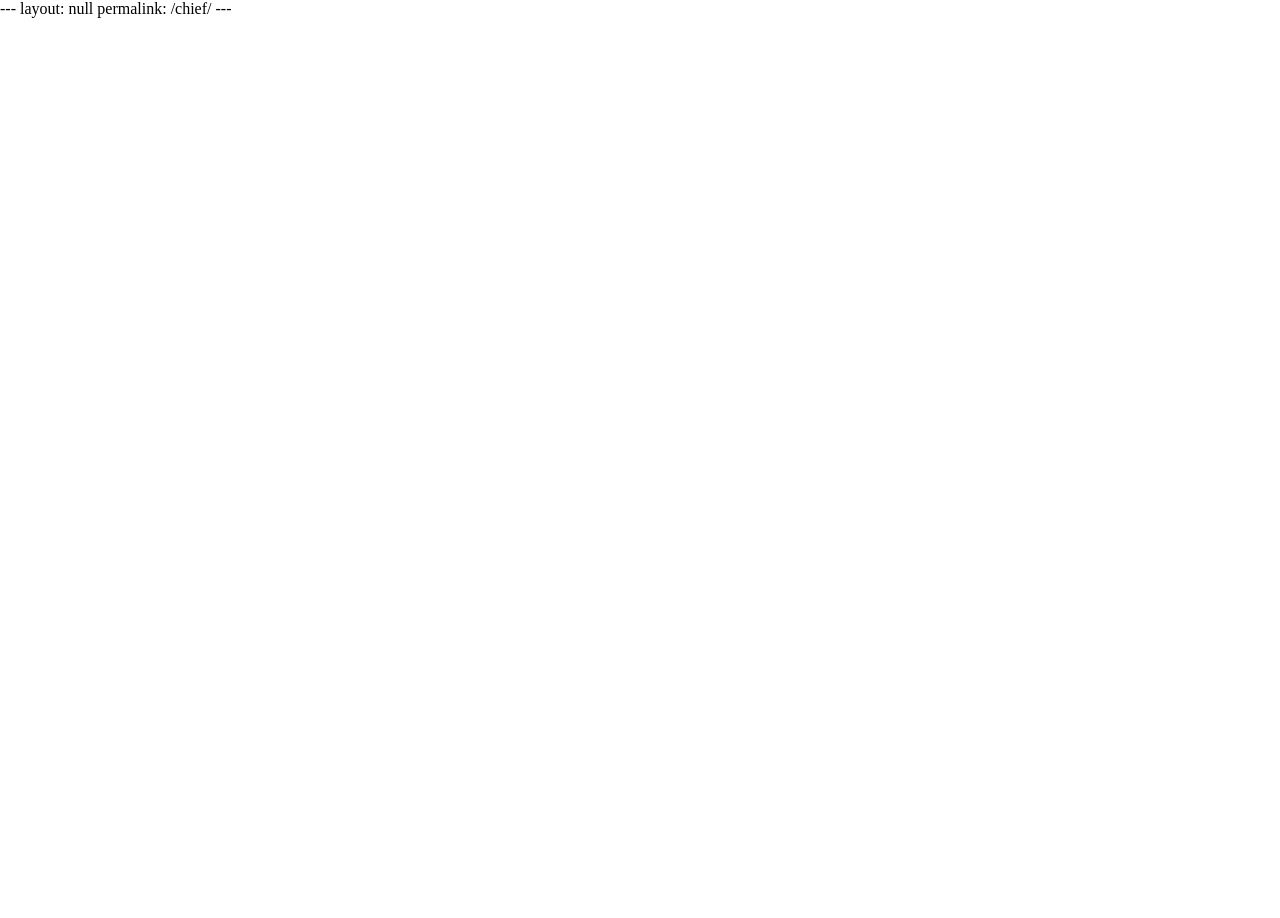
<file: chief/index.html>
---
layout: null
permalink: /chief/
---
<!DOCTYPE html>
<html>
<head>
<meta charset="utf-8">
<title>Chief - LegalOne</title>
<style>
  body, html { margin: 0; padding: 0; height: 100%; overflow: hidden; }
  iframe { width: 100%; height: 100%; border: none; }
</style>
</head>
<body>
<iframe src="https://demo.legalone.com.cn/chief/"></iframe>
</body>
</html>
</file>
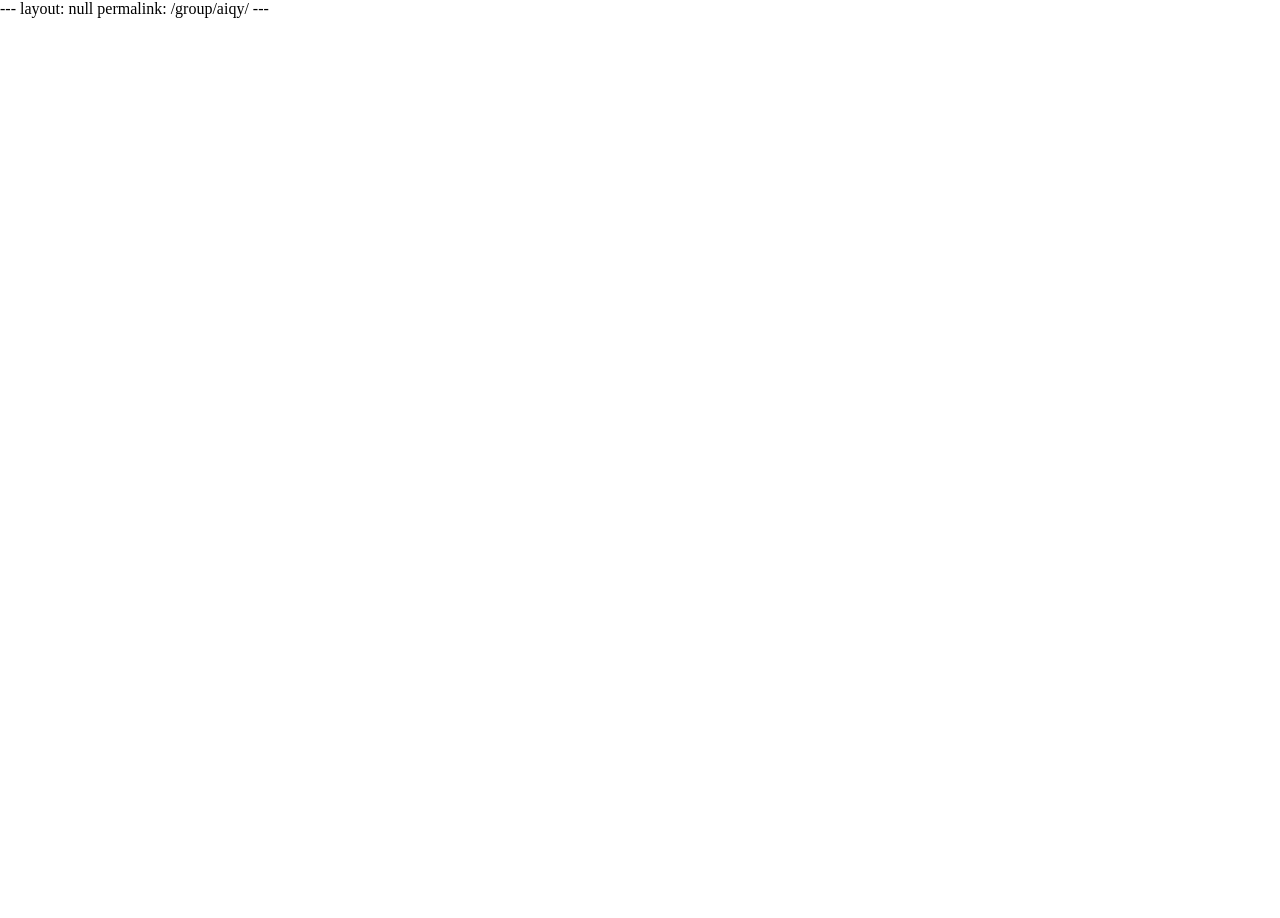
<file: group-pages/aiqy/index.html>
---
layout: null
permalink: /group/aiqy/
---
<!DOCTYPE html>
<html>
<head>
<meta charset="utf-8">
<title>Qingyao Ai - 艾清遥</title>
<style>
  body, html { margin: 0; padding: 0; height: 100%; overflow: hidden; }
  iframe { width: 100%; height: 100%; border: none; }
</style>
</head>
<body>
<iframe src="https://qingyaoai.github.io/"></iframe>
</body>
</html>
</file>
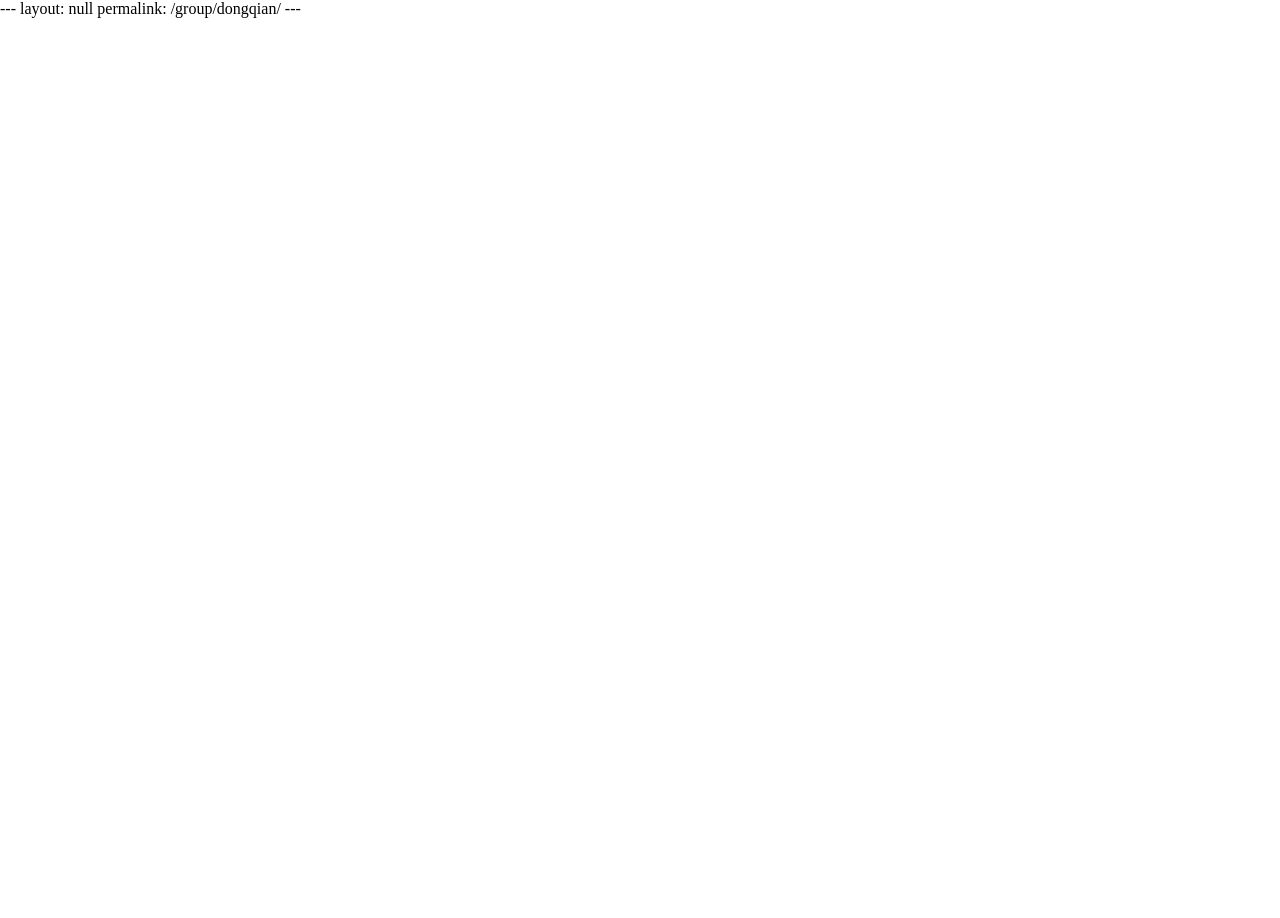
<file: group-pages/dongqian/index.html>
---
layout: null
permalink: /group/dongqian/
---
<!DOCTYPE html>
<html>
<head>
<meta charset="utf-8">
<title>Qian Dong - 董骞</title>
<style>
  body, html { margin: 0; padding: 0; height: 100%; overflow: hidden; }
  iframe { width: 100%; height: 100%; border: none; }
</style>
</head>
<body>
<iframe src="https://csqiandong.github.io"></iframe>
</body>
</html>
</file>
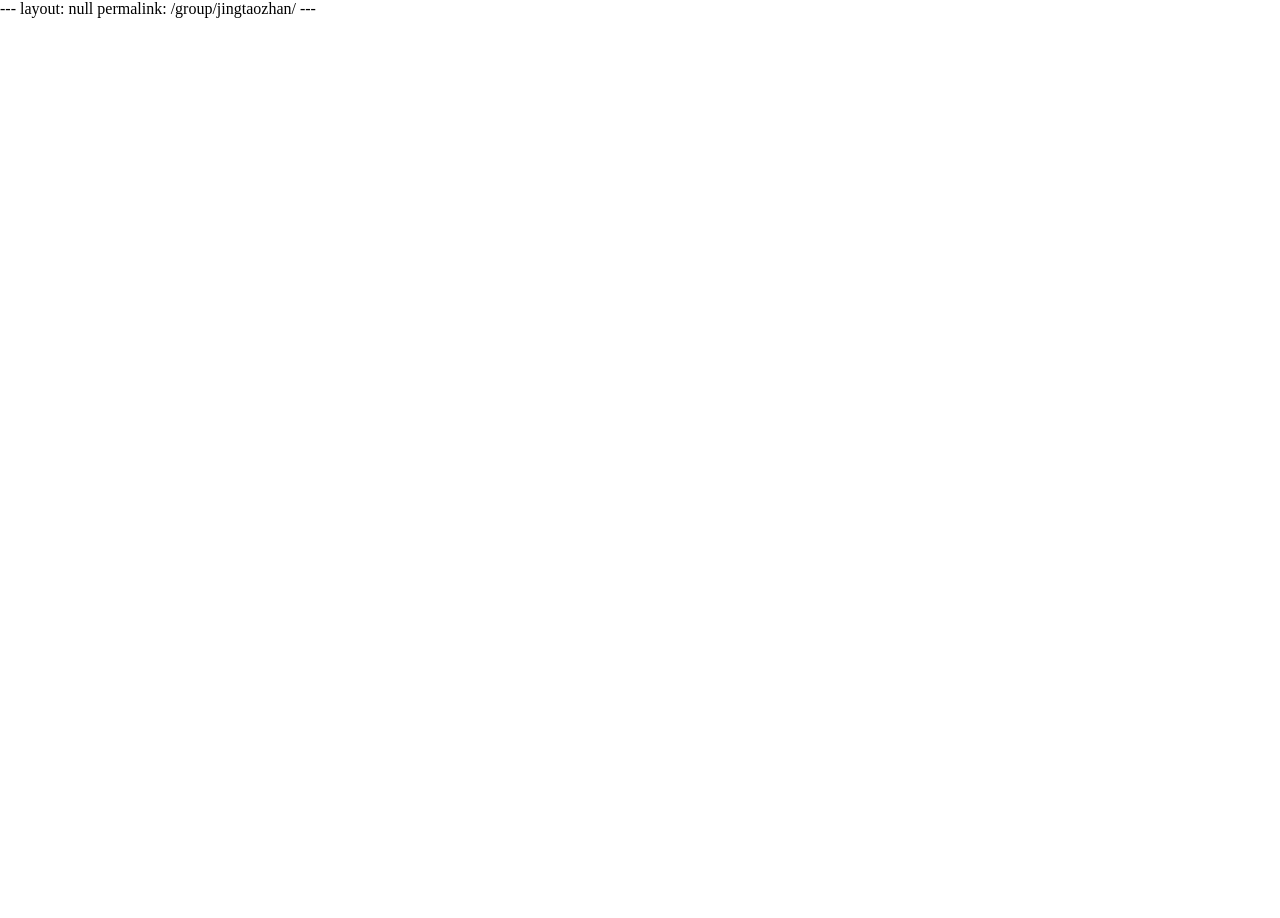
<file: group-pages/jingtaozhan/index.html>
---
layout: null
permalink: /group/jingtaozhan/
---
<!DOCTYPE html>
<html>
<head>
<meta charset="utf-8">
<title>Jingtao Zhan - 詹靖涛</title>
<style>
  body, html { margin: 0; padding: 0; height: 100%; overflow: hidden; }
  iframe { width: 100%; height: 100%; border: none; }
</style>
</head>
<body>
<iframe src="https://www.faithlab.cn/"></iframe>
</body>
</html>
</file>
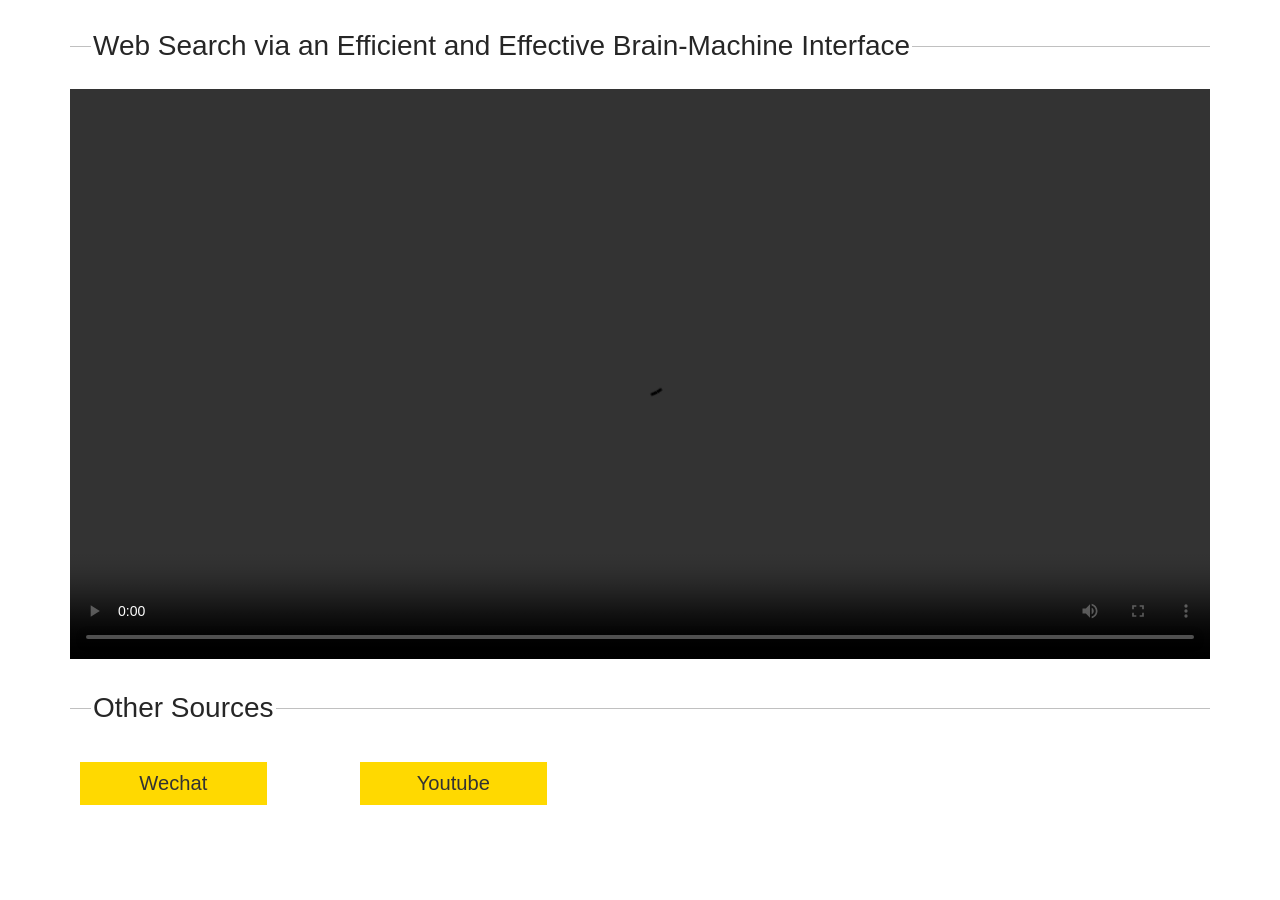
<file: group-pages/YQLiu/videos/BMSISystem.html>
<!DOCTYPE html>
<html>

<head>
    <meta charset="utf-8">
    <title>Web Search via an Efficient and Effective Brain-Machine Interface</title>
    <link rel="stylesheet" href="./layui/css/layui.css">
    <style>
        .layui-field-title {
            margin-top: 30px;
            font: 2em sans-serif;
            margin-bottom: 0px;
        }

        .grid-demo {
            padding: 10px;
            line-height: 50px;
            text-align: center;
            font: 1.2em sans-serif;
            background-color: #ffffff;
            color: rgb(0, 0, 0);
        }

        .grid-demo-bg1 {
            background-color: #ffd900;
        }
    </style>
</head>

<body>
    <div class="layui-container">
        <fieldset class="layui-field-title">
            <legend>Web Search via an Efficient and Effective Brain-Machine Interface</legend>
        </fieldset>
        <div class="layui-col">
            <video controls="controls" width="100%">
                <source src="http://www.thuir.cn/group/~YQLiu/videos/BMSISystem.mp4" type="video/mp4" />
                Your browser does not support the video tag.
            </video>
        </div>

        <fieldset class="layui-field-title">
            <legend>Other Sources</legend>
        </fieldset>
        <div class="layui-row grid-demo">
            <div class="layui-col-md2">
                <div class="grid-demo grid-demo-bg1">
                    <a href="https://mp.weixin.qq.com/s/QC0RqZYclW3zGrqgRIAR4w">Wechat</a>
                </div>
            </div>
            <div class="layui-col-md1">
                <div class="grid-demo"></div>
            </div>
            <div class="layui-col-md2">
                <div class="grid-demo grid-demo-bg1">
                    <a href="https://youtu.be/_BzeHnQEGLQ">Youtube</a>
                </div>
            </div>
        </div>
    </div>

    <script src="./layui/layui.js"></script>
</body>

</html>
</file>
<file: group-pages/YQLiu/videos/layui/css/layui.css>
/**
 * Layui
 * Classic modular Front-End UI library
 * MIT Licensed
 */


/** 初始化 **/
body,div,dl,dt,dd,ul,ol,li,h1,h2,h3,h4,h5,h6,input,button,textarea,p,blockquote,th,td,form,pre{margin: 0; padding: 0; -webkit-tap-highlight-color:rgba(0,0,0,0);}
a:active,a:hover{outline:0}
img{display: inline-block; border: none; vertical-align: middle;}
li{list-style:none;}
table{border-collapse: collapse; border-spacing: 0;}
h1,h2,h3{font-weight: 400;}
h4, h5, h6{font-size: 100%; font-weight: 400;}
button,input,select,textarea{font-size: 100%; }
input,button,textarea,select,optgroup,option{font-family: inherit; font-size: inherit; font-style: inherit; font-weight: inherit; outline: 0;}
pre{white-space: pre-wrap; white-space: -moz-pre-wrap; white-space: -pre-wrap; white-space: -o-pre-wrap; word-wrap: break-word;}

/** 初始化全局标签 **/
body{line-height: 1.6; color: #333; color: rgba(0,0,0,.85); font: 14px Helvetica Neue,Helvetica,PingFang SC,Tahoma,Arial,sans-serif;}
hr{height: 0; line-height: 0; margin: 10px 0; padding: 0; border: none!important; border-bottom: 1px solid #eee !important; clear: both; overflow: hidden; background: none;}
a{color: #333; text-decoration:none;}
a:hover{color: #777;}
a cite{font-style: normal; *cursor:pointer;}

/** 基础通用 **/
.layui-border-box, .layui-border-box *{box-sizing: border-box;}
/* 消除第三方ui可能造成的冲突 */.layui-box, .layui-box *{box-sizing: content-box;}
.layui-clear{clear: both; *zoom: 1;}
.layui-clear:after{content:'\20'; clear:both; *zoom:1; display:block; height:0;}
.layui-inline{position: relative; display: inline-block; *display:inline; *zoom:1; vertical-align: middle;}
/* 三角形 */.layui-edge{position: relative; display: inline-block; vertical-align: middle; width: 0; height: 0; border-width: 6px; border-style: dashed; border-color: transparent; overflow: hidden;}
.layui-edge-top{top: -4px; border-bottom-color: #999; border-bottom-style: solid;}
.layui-edge-right{border-left-color: #999; border-left-style: solid;}
.layui-edge-bottom{top: 2px; border-top-color: #999; border-top-style: solid;}
.layui-edge-left{border-right-color: #999; border-right-style: solid;}
/* 单行溢出省略 */.layui-elip{text-overflow: ellipsis; overflow: hidden; white-space: nowrap;}
/* 屏蔽选中 */.layui-unselect,.layui-icon, .layui-disabled{-moz-user-select: none; -webkit-user-select: none; -ms-user-select: none;}
/* 禁用 */.layui-disabled,.layui-disabled:hover{color: #d2d2d2 !important; cursor: not-allowed !important;}
/* 纯圆角 */.layui-circle{border-radius: 100%;}
.layui-show{display: block !important;}
.layui-hide{display: none !important;}
.layui-show-v{visibility: visible !important;}
.layui-hide-v{visibility: hidden !important;}

/** 图标字体 **/
@font-face {
  font-family: 'layui-icon';
  src: url('../font/iconfont.eot?v=256');
  src: url('../font/iconfont.eot?v=256#iefix') format('embedded-opentype'),
       url('../font/iconfont.woff2?v=256') format('woff2'),
       url('../font/iconfont.woff?v=256') format('woff'),
       url('../font/iconfont.ttf?v=256') format('truetype'),
       url('../font/iconfont.svg?v=256#layui-icon') format('svg');
}
                    
.layui-icon{
  font-family:"layui-icon" !important;
  font-size: 16px;
  font-style: normal;
  -webkit-font-smoothing: antialiased;
  -moz-osx-font-smoothing: grayscale;
}

/* font-class */
.layui-icon-reply-fill:before{content:"\e611"}
.layui-icon-set-fill:before{content:"\e614"}
.layui-icon-menu-fill:before{content:"\e60f"}
.layui-icon-search:before{content:"\e615"}
.layui-icon-share:before{content:"\e641"}
.layui-icon-set-sm:before{content:"\e620"}
.layui-icon-engine:before{content:"\e628"}
.layui-icon-close:before{content:"\1006"}
.layui-icon-close-fill:before{content:"\1007"}
.layui-icon-chart-screen:before{content:"\e629"}
.layui-icon-star:before{content:"\e600"}
.layui-icon-circle-dot:before{content:"\e617"}
.layui-icon-chat:before{content:"\e606"}
.layui-icon-release:before{content:"\e609"}
.layui-icon-list:before{content:"\e60a"}
.layui-icon-chart:before{content:"\e62c"}
.layui-icon-ok-circle:before{content:"\1005"}
.layui-icon-layim-theme:before{content:"\e61b"}
.layui-icon-table:before{content:"\e62d"}
.layui-icon-right:before{content:"\e602"}
.layui-icon-left:before{content:"\e603"}
.layui-icon-cart-simple:before{content:"\e698"}
.layui-icon-face-cry:before{content:"\e69c"}
.layui-icon-face-smile:before{content:"\e6af"}
.layui-icon-survey:before{content:"\e6b2"}
.layui-icon-tree:before{content:"\e62e"}
.layui-icon-ie:before{content:"\e7bb"}
.layui-icon-upload-circle:before{content:"\e62f"}
.layui-icon-add-circle:before{content:"\e61f"}
.layui-icon-download-circle:before{content:"\e601"}
.layui-icon-templeate-1:before{content:"\e630"}
.layui-icon-util:before{content:"\e631"}
.layui-icon-face-surprised:before{content:"\e664"}
.layui-icon-edit:before{content:"\e642"}
.layui-icon-speaker:before{content:"\e645"}
.layui-icon-down:before{content:"\e61a"}
.layui-icon-file:before{content:"\e621"}
.layui-icon-layouts:before{content:"\e632"}
.layui-icon-rate-half:before{content:"\e6c9"}
.layui-icon-add-circle-fine:before{content:"\e608"}
.layui-icon-prev-circle:before{content:"\e633"}
.layui-icon-read:before{content:"\e705"}
.layui-icon-404:before{content:"\e61c"}
.layui-icon-carousel:before{content:"\e634"}
.layui-icon-help:before{content:"\e607"}
.layui-icon-code-circle:before{content:"\e635"}
.layui-icon-windows:before{content:"\e67f"}
.layui-icon-water:before{content:"\e636"}
.layui-icon-username:before{content:"\e66f"}
.layui-icon-find-fill:before{content:"\e670"}
.layui-icon-about:before{content:"\e60b"}
.layui-icon-location:before{content:"\e715"}
.layui-icon-up:before{content:"\e619"}
.layui-icon-pause:before{content:"\e651"}
.layui-icon-date:before{content:"\e637"}
.layui-icon-layim-uploadfile:before{content:"\e61d"}
.layui-icon-delete:before{content:"\e640"}
.layui-icon-play:before{content:"\e652"}
.layui-icon-top:before{content:"\e604"}
.layui-icon-firefox:before{content:"\e686"}
.layui-icon-friends:before{content:"\e612"}
.layui-icon-refresh-3:before{content:"\e9aa"}
.layui-icon-ok:before{content:"\e605"}
.layui-icon-layer:before{content:"\e638"}
.layui-icon-face-smile-fine:before{content:"\e60c"}
.layui-icon-dollar:before{content:"\e659"}
.layui-icon-group:before{content:"\e613"}
.layui-icon-layim-download:before{content:"\e61e"}
.layui-icon-picture-fine:before{content:"\e60d"}
.layui-icon-link:before{content:"\e64c"}
.layui-icon-diamond:before{content:"\e735"}
.layui-icon-log:before{content:"\e60e"}
.layui-icon-key:before{content:"\e683"}
.layui-icon-rate-solid:before{content:"\e67a"}
.layui-icon-fonts-del:before{content:"\e64f"}
.layui-icon-unlink:before{content:"\e64d"}
.layui-icon-fonts-clear:before{content:"\e639"}
.layui-icon-triangle-r:before{content:"\e623"}
.layui-icon-circle:before{content:"\e63f"}
.layui-icon-radio:before{content:"\e643"}
.layui-icon-align-center:before{content:"\e647"}
.layui-icon-align-right:before{content:"\e648"}
.layui-icon-align-left:before{content:"\e649"}
.layui-icon-loading-1:before{content:"\e63e"}
.layui-icon-return:before{content:"\e65c"}
.layui-icon-fonts-strong:before{content:"\e62b"}
.layui-icon-upload:before{content:"\e67c"}
.layui-icon-dialogue:before{content:"\e63a"}
.layui-icon-video:before{content:"\e6ed"}
.layui-icon-headset:before{content:"\e6fc"}
.layui-icon-cellphone-fine:before{content:"\e63b"}
.layui-icon-add-1:before{content:"\e654"}
.layui-icon-face-smile-b:before{content:"\e650"}
.layui-icon-fonts-html:before{content:"\e64b"}
.layui-icon-screen-full:before{content:"\e622"}
.layui-icon-form:before{content:"\e63c"}
.layui-icon-cart:before{content:"\e657"}
.layui-icon-camera-fill:before{content:"\e65d"}
.layui-icon-tabs:before{content:"\e62a"}
.layui-icon-heart-fill:before{content:"\e68f"}
.layui-icon-fonts-code:before{content:"\e64e"}
.layui-icon-ios:before{content:"\e680"}
.layui-icon-at:before{content:"\e687"}
.layui-icon-fire:before{content:"\e756"}
.layui-icon-set:before{content:"\e716"}
.layui-icon-fonts-u:before{content:"\e646"}
.layui-icon-triangle-d:before{content:"\e625"}
.layui-icon-tips:before{content:"\e702"}
.layui-icon-picture:before{content:"\e64a"}
.layui-icon-more-vertical:before{content:"\e671"}
.layui-icon-bluetooth:before{content:"\e689"}
.layui-icon-flag:before{content:"\e66c"}
.layui-icon-loading:before{content:"\e63d"}
.layui-icon-fonts-i:before{content:"\e644"}
.layui-icon-refresh-1:before{content:"\e666"}
.layui-icon-rmb:before{content:"\e65e"}
.layui-icon-addition:before{content:"\e624"}
.layui-icon-home:before{content:"\e68e"}
.layui-icon-time:before{content:"\e68d"}
.layui-icon-user:before{content:"\e770"}
.layui-icon-notice:before{content:"\e667"}
.layui-icon-chrome:before{content:"\e68a"}
.layui-icon-edge:before{content:"\e68b"}
.layui-icon-login-weibo:before{content:"\e675"}
.layui-icon-voice:before{content:"\e688"}
.layui-icon-upload-drag:before{content:"\e681"}
.layui-icon-login-qq:before{content:"\e676"}
.layui-icon-snowflake:before{content:"\e6b1"}
.layui-icon-heart:before{content:"\e68c"}
.layui-icon-logout:before{content:"\e682"}
.layui-icon-file-b:before{content:"\e655"}
.layui-icon-template:before{content:"\e663"}
.layui-icon-transfer:before{content:"\e691"}
.layui-icon-auz:before{content:"\e672"}
.layui-icon-console:before{content:"\e665"}
.layui-icon-app:before{content:"\e653"}
.layui-icon-prev:before{content:"\e65a"}
.layui-icon-website:before{content:"\e7ae"}
.layui-icon-next:before{content:"\e65b"}
.layui-icon-component:before{content:"\e857"}
.layui-icon-android:before{content:"\e684"}
.layui-icon-more:before{content:"\e65f"}
.layui-icon-login-wechat:before{content:"\e677"}
.layui-icon-shrink-right:before{content:"\e668"}
.layui-icon-spread-left:before{content:"\e66b"}
.layui-icon-camera:before{content:"\e660"}
.layui-icon-note:before{content:"\e66e"}
.layui-icon-refresh:before{content:"\e669"}
.layui-icon-female:before{content:"\e661"}
.layui-icon-male:before{content:"\e662"}
.layui-icon-screen-restore:before{content:"\e758"}
.layui-icon-password:before{content:"\e673"}
.layui-icon-senior:before{content:"\e674"}
.layui-icon-theme:before{content:"\e66a"}
.layui-icon-tread:before{content:"\e6c5"}
.layui-icon-praise:before{content:"\e6c6"}
.layui-icon-star-fill:before{content:"\e658"}
.layui-icon-rate:before{content:"\e67b"}
.layui-icon-template-1:before{content:"\e656"}
.layui-icon-vercode:before{content:"\e679"}
.layui-icon-service:before{content:"\e626"}
.layui-icon-cellphone:before{content:"\e678"}
.layui-icon-print:before{content:"\e66d"}
.layui-icon-cols:before{content:"\e610"}
.layui-icon-wifi:before{content:"\e7e0"}
.layui-icon-export:before{content:"\e67d"}
.layui-icon-rss:before{content:"\e808"}
.layui-icon-slider:before{content:"\e714"}
.layui-icon-email:before{content:"\e618"}
.layui-icon-subtraction:before{content:"\e67e"}
.layui-icon-mike:before{content:"\e6dc"}
.layui-icon-light:before{content:"\e748"}
.layui-icon-gift:before{content:"\e627"}
.layui-icon-mute:before{content:"\e685"}
.layui-icon-reduce-circle:before{content:"\e616"}
.layui-icon-music:before{content:"\e690"}

/* 基本布局 */
.layui-main{position: relative; width: 1140px; margin: 0 auto;}
.layui-header{position: relative; z-index: 1000; height: 60px;}
.layui-header a:hover{transition: all .5s; -webkit-transition: all .5s;}
.layui-side{position: fixed; left: 0; top: 0; bottom: 0; z-index: 999; width: 200px; overflow-x: hidden;}
.layui-side-scroll{position: relative; width: 220px; height: 100%; overflow-x: hidden;}
.layui-body{position: relative; left: 200px; right: 0; top: 0; bottom: 0; z-index: 900; width: auto; box-sizing: border-box;}

/* 后台框架大布局 */
.layui-layout-body{overflow-x: hidden;}
.layui-layout-admin .layui-header{position: fixed; top: 0; left: 0; right: 0; background-color: #23262E;}
.layui-layout-admin .layui-side{top: 60px; width: 200px; overflow-x: hidden;}
.layui-layout-admin .layui-body{position: absolute; top: 60px; padding-bottom: 44px;}
.layui-layout-admin .layui-main{width: auto; margin: 0 15px;}
.layui-layout-admin .layui-footer{position: fixed; left: 200px; right: 0; bottom: 0; z-index: 990; height: 44px; line-height: 44px; padding: 0 15px; box-shadow: -1px 0 4px rgb(0 0 0 / 12%); background-color: #FAFAFA;}
.layui-layout-admin .layui-logo{position: absolute; left: 0; top: 0; width: 200px; height: 100%; line-height: 60px; text-align: center; color: #009688; font-size: 16px; box-shadow: 0 1px 2px 0 rgb(0 0 0 / 15%);}
.layui-layout-admin .layui-header .layui-nav{background: none;}
.layui-layout-left{position: absolute !important; left: 200px; top: 0;}
.layui-layout-right{position: absolute !important; right: 0; top: 0;}


/* 栅格布局 */
.layui-container{position: relative; margin: 0 auto; padding: 0 15px; box-sizing: border-box;}
.layui-fluid{position: relative; margin: 0 auto; padding: 0 15px;}

.layui-row:before, .layui-row:after{content: ""; display: block; clear: both;}
.layui-col-xs1, .layui-col-xs2, .layui-col-xs3, .layui-col-xs4, .layui-col-xs5, .layui-col-xs6, .layui-col-xs7, .layui-col-xs8, .layui-col-xs9, .layui-col-xs10, .layui-col-xs11, .layui-col-xs12
,.layui-col-sm1, .layui-col-sm2, .layui-col-sm3, .layui-col-sm4, .layui-col-sm5, .layui-col-sm6, .layui-col-sm7, .layui-col-sm8, .layui-col-sm9, .layui-col-sm10, .layui-col-sm11, .layui-col-sm12
,.layui-col-md1, .layui-col-md2, .layui-col-md3, .layui-col-md4, .layui-col-md5, .layui-col-md6, .layui-col-md7, .layui-col-md8, .layui-col-md9, .layui-col-md10, .layui-col-md11, .layui-col-md12
,.layui-col-lg1, .layui-col-lg2, .layui-col-lg3, .layui-col-lg4, .layui-col-lg5, .layui-col-lg6, .layui-col-lg7, .layui-col-lg8, .layui-col-lg9, .layui-col-lg10, .layui-col-lg11, .layui-col-lg12
{position: relative; display: block; box-sizing: border-box;}

.layui-col-xs1, .layui-col-xs2, .layui-col-xs3, .layui-col-xs4, .layui-col-xs5, .layui-col-xs6, .layui-col-xs7, .layui-col-xs8, .layui-col-xs9, .layui-col-xs10, .layui-col-xs11, .layui-col-xs12{float: left;}
.layui-col-xs1{width: 8.33333333%;}
.layui-col-xs2{width: 16.66666667%;}
.layui-col-xs3{width: 25%;}
.layui-col-xs4{width: 33.33333333%;}
.layui-col-xs5{width: 41.66666667%;}
.layui-col-xs6{width: 50%;}
.layui-col-xs7{width: 58.33333333%;}
.layui-col-xs8{width: 66.66666667%;}
.layui-col-xs9{width: 75%;}
.layui-col-xs10{width: 83.33333333%;}
.layui-col-xs11{width: 91.66666667%;}
.layui-col-xs12{width: 100%;}

.layui-col-xs-offset1{margin-left: 8.33333333%;}
.layui-col-xs-offset2{margin-left: 16.66666667%;}
.layui-col-xs-offset3{margin-left: 25%;}
.layui-col-xs-offset4{margin-left: 33.33333333%;}
.layui-col-xs-offset5{margin-left: 41.66666667%;}
.layui-col-xs-offset6{margin-left: 50%;}
.layui-col-xs-offset7{margin-left: 58.33333333%;}
.layui-col-xs-offset8{margin-left: 66.66666667%;}
.layui-col-xs-offset9{margin-left: 75%;}
.layui-col-xs-offset10{margin-left: 83.33333333%;}
.layui-col-xs-offset11{margin-left: 91.66666667%;}
.layui-col-xs-offset12{margin-left: 100%;}

/* 超小屏幕(手机) */
@media screen and (max-width: 768px) {
  .layui-hide-xs{display: none!important;}
  .layui-show-xs-block{display: block!important;}
  .layui-show-xs-inline{display: inline!important;}
  .layui-show-xs-inline-block{display: inline-block!important;}
}

/* 小型屏幕(平板) */
@media screen and (min-width: 768px) {
  .layui-container{width: 750px;}
  .layui-hide-sm{display: none!important;}
  .layui-show-sm-block{display: block!important;}
  .layui-show-sm-inline{display: inline!important;}
  .layui-show-sm-inline-block{display: inline-block!important;}

  .layui-col-sm1, .layui-col-sm2, .layui-col-sm3, .layui-col-sm4, .layui-col-sm5, .layui-col-sm6, .layui-col-sm7, .layui-col-sm8, .layui-col-sm9, .layui-col-sm10, .layui-col-sm11, .layui-col-sm12{float: left;}
  .layui-col-sm1{width: 8.33333333%;}
  .layui-col-sm2{width: 16.66666667%;}
  .layui-col-sm3{width: 25%;}
  .layui-col-sm4{width: 33.33333333%;}
  .layui-col-sm5{width: 41.66666667%;}
  .layui-col-sm6{width: 50%;}
  .layui-col-sm7{width: 58.33333333%;}
  .layui-col-sm8{width: 66.66666667%;}
  .layui-col-sm9{width: 75%;}
  .layui-col-sm10{width: 83.33333333%;}
  .layui-col-sm11{width: 91.66666667%;}
  .layui-col-sm12{width: 100%;}
  /* 列偏移 */
  .layui-col-sm-offset1{margin-left: 8.33333333%;}
  .layui-col-sm-offset2{margin-left: 16.66666667%;}
  .layui-col-sm-offset3{margin-left: 25%;}
  .layui-col-sm-offset4{margin-left: 33.33333333%;}
  .layui-col-sm-offset5{margin-left: 41.66666667%;}
  .layui-col-sm-offset6{margin-left: 50%;}
  .layui-col-sm-offset7{margin-left: 58.33333333%;}
  .layui-col-sm-offset8{margin-left: 66.66666667%;}
  .layui-col-sm-offset9{margin-left: 75%;}
  .layui-col-sm-offset10{margin-left: 83.33333333%;}
  .layui-col-sm-offset11{margin-left: 91.66666667%;}
  .layui-col-sm-offset12{margin-left: 100%;}
}
/* 中型屏幕(桌面) */
@media screen and (min-width: 992px) {
  .layui-container{width: 970px;}
  .layui-hide-md{display: none!important;}
  .layui-show-md-block{display: block!important;}
  .layui-show-md-inline{display: inline!important;}
  .layui-show-md-inline-block{display: inline-block!important;}
  
  .layui-col-md1, .layui-col-md2, .layui-col-md3, .layui-col-md4, .layui-col-md5, .layui-col-md6, .layui-col-md7, .layui-col-md8, .layui-col-md9, .layui-col-md10, .layui-col-md11, .layui-col-md12{float: left;}
  .layui-col-md1{width: 8.33333333%;}
  .layui-col-md2{width: 16.66666667%;}
  .layui-col-md3{width: 25%;}
  .layui-col-md4{width: 33.33333333%;}
  .layui-col-md5{width: 41.66666667%;}
  .layui-col-md6{width: 50%;}
  .layui-col-md7{width: 58.33333333%;}
  .layui-col-md8{width: 66.66666667%;}
  .layui-col-md9{width: 75%;}
  .layui-col-md10{width: 83.33333333%;}
  .layui-col-md11{width: 91.66666667%;}
  .layui-col-md12{width: 100%;}
  /* 列偏移 */
  .layui-col-md-offset1{margin-left: 8.33333333%;}
  .layui-col-md-offset2{margin-left: 16.66666667%;}
  .layui-col-md-offset3{margin-left: 25%;}
  .layui-col-md-offset4{margin-left: 33.33333333%;}
  .layui-col-md-offset5{margin-left: 41.66666667%;}
  .layui-col-md-offset6{margin-left: 50%;}
  .layui-col-md-offset7{margin-left: 58.33333333%;}
  .layui-col-md-offset8{margin-left: 66.66666667%;}
  .layui-col-md-offset9{margin-left: 75%;}
  .layui-col-md-offset10{margin-left: 83.33333333%;}
  .layui-col-md-offset11{margin-left: 91.66666667%;}
  .layui-col-md-offset12{margin-left: 100%;}
}
/* 大型屏幕(桌面) */
@media screen and (min-width: 1200px) {
  .layui-container{width: 1170px;}
  .layui-hide-lg{display: none!important;}
  .layui-show-lg-block{display: block!important;}
  .layui-show-lg-inline{display: inline!important;}
  .layui-show-lg-inline-block{display: inline-block!important;}
  
  .layui-col-lg1, .layui-col-lg2, .layui-col-lg3, .layui-col-lg4, .layui-col-lg5, .layui-col-lg6, .layui-col-lg7, .layui-col-lg8, .layui-col-lg9, .layui-col-lg10, .layui-col-lg11, .layui-col-lg12{float: left;}
  .layui-col-lg1{width: 8.33333333%;}
  .layui-col-lg2{width: 16.66666667%;}
  .layui-col-lg3{width: 25%;}
  .layui-col-lg4{width: 33.33333333%;}
  .layui-col-lg5{width: 41.66666667%;}
  .layui-col-lg6{width: 50%;}
  .layui-col-lg7{width: 58.33333333%;}
  .layui-col-lg8{width: 66.66666667%;}
  .layui-col-lg9{width: 75%;}
  .layui-col-lg10{width: 83.33333333%;}
  .layui-col-lg11{width: 91.66666667%;}
  .layui-col-lg12{width: 100%;}
  /* 列偏移 */
  .layui-col-lg-offset1{margin-left: 8.33333333%;}
  .layui-col-lg-offset2{margin-left: 16.66666667%;}
  .layui-col-lg-offset3{margin-left: 25%;}
  .layui-col-lg-offset4{margin-left: 33.33333333%;}
  .layui-col-lg-offset5{margin-left: 41.66666667%;}
  .layui-col-lg-offset6{margin-left: 50%;}
  .layui-col-lg-offset7{margin-left: 58.33333333%;}
  .layui-col-lg-offset8{margin-left: 66.66666667%;}
  .layui-col-lg-offset9{margin-left: 75%;}
  .layui-col-lg-offset10{margin-left: 83.33333333%;}
  .layui-col-lg-offset11{margin-left: 91.66666667%;}
  .layui-col-lg-offset12{margin-left: 100%;}
}

/* 列间隔 */
.layui-col-space1{margin: -0.5px;}
.layui-col-space1>*{padding: 0.5px;}
.layui-col-space2{margin: -1px;}
.layui-col-space2>*{padding: 1px;}
.layui-col-space4{margin: -2px;}
.layui-col-space4>*{padding: 2px;}
.layui-col-space5{margin: -2.5px;}
.layui-col-space5>*{padding: 2.5px;}
.layui-col-space6{margin: -3px;}
.layui-col-space6>*{padding: 3px;}
.layui-col-space8{margin: -4px;}
.layui-col-space8>*{padding: 4px;}
.layui-col-space10{margin: -5px;}
.layui-col-space10>*{padding: 5px;}
.layui-col-space12{margin: -6px;}
.layui-col-space12>*{padding: 6px;}
.layui-col-space14{margin: -7px;}
.layui-col-space14>*{padding: 7px;}
.layui-col-space15{margin: -7.5px;}
.layui-col-space15>*{padding: 7.5px;}
.layui-col-space16{margin: -8px;}
.layui-col-space16>*{padding: 8px;}
.layui-col-space18{margin: -9px;}
.layui-col-space18>*{padding: 9px;}
.layui-col-space20{margin: -10px;}
.layui-col-space20>*{padding: 10px;}
.layui-col-space22{margin: -11px;}
.layui-col-space22>*{padding: 11px;}
.layui-col-space24{margin: -12px;}
.layui-col-space24>*{padding: 12px;}
.layui-col-space25{margin: -12.5px;}
.layui-col-space25>*{padding: 12.5px;}
.layui-col-space26{margin: -13px;}
.layui-col-space26>*{padding: 13px;}
.layui-col-space28{margin: -14px;}
.layui-col-space28>*{padding: 14px;}
.layui-col-space30{margin: -15px;}
.layui-col-space30>*{padding: 15px;}


/** 页面元素 **/
.layui-btn, .layui-input, .layui-textarea, .layui-upload-button, .layui-select{outline: none; -webkit-appearance: none; transition: all .3s; -webkit-transition: all .3s; box-sizing: border-box;}

/* 引用 */.layui-elem-quote{margin-bottom: 10px; padding: 15px; line-height: 1.6; border-left: 5px solid #5FB878; border-radius: 0 2px 2px 0; background-color: #FAFAFA;}
.layui-quote-nm{border-style: solid; border-width: 1px; border-left-width: 5px; background: none;}
/* 字段集合 */.layui-elem-field{margin-bottom: 10px; padding: 0; border-width: 1px; border-style: solid;}
.layui-elem-field legend{margin-left: 20px; padding: 0 10px; font-size: 20px; font-weight: 300;}
.layui-field-title{margin: 10px 0 20px; border-width: 0; border-top-width: 1px;}
.layui-field-box{padding: 15px;}
.layui-field-title .layui-field-box{padding: 10px 0;}

/* 进度条 */
.layui-progress{position: relative; height: 6px; border-radius: 20px; background-color: #eee;}
.layui-progress-bar{position: absolute; left: 0; top: 0; width: 0; max-width: 100%; height: 6px; border-radius: 20px; text-align: right; background-color: #5FB878; transition: all .3s; -webkit-transition: all .3s;}
.layui-progress-big,
.layui-progress-big .layui-progress-bar{height: 18px; line-height: 18px;}
.layui-progress-text{position: relative; top: -20px; line-height: 18px; font-size: 12px; color: #666}
.layui-progress-big .layui-progress-text{position: static; padding: 0 10px; color: #fff;}


/*

  面板
 
*/


/* 折叠面板 */
.layui-collapse{border-width: 1px; border-style: solid; border-radius: 2px;}
.layui-colla-item,
.layui-colla-content{border-top-width: 1px; border-top-style: solid;}
.layui-colla-item:first-child{border-top: none;}
.layui-colla-title{position: relative; height: 42px; line-height: 42px; padding: 0 15px 0 35px; color: #333; background-color: #FAFAFA; cursor: pointer; font-size: 14px; overflow: hidden;}
.layui-colla-content{display: none; padding: 10px 15px; line-height: 1.6; color: #666;}
.layui-colla-icon{position: absolute; left: 15px; top: 0; font-size: 14px;}

/* 卡片面板 */
.layui-card{margin-bottom: 15px; border-radius: 2px; background-color: #fff; box-shadow: 0 1px 2px 0 rgba(0,0,0,.05);}
.layui-card:last-child{margin-bottom: 0;}
.layui-card-header{position: relative; height: 42px; line-height: 42px; padding: 0 15px; border-bottom: 1px solid #f6f6f6; color: #333; border-radius: 2px 2px 0 0; font-size: 14px;}
.layui-card-body{position: relative; padding: 10px 15px; line-height: 24px;}
.layui-card-body[pad15]{padding: 15px;}
.layui-card-body[pad20]{padding: 20px;}
.layui-card-body .layui-table{margin: 5px 0;}
.layui-card .layui-tab{margin: 0;}

/* 常规面板 */
.layui-panel{position: relative; border-width: 1px; border-style: solid; border-radius: 2px; box-shadow: 1px 1px 4px rgb(0 0 0 / 8%); background-color: #fff; color: #666;}

/* 窗口面板 */
.layui-panel-window{position: relative; padding: 15px; border-radius: 0; border-top: 5px solid #eee; background-color: #fff;}

/* 其它辅助 */
.layui-auxiliar-moving{position: fixed; left: 0; right: 0; top: 0; bottom: 0; width: 100%; height: 100%; background: none; z-index: 9999999999;}


/* 

  默认主题 
  
*/


/* 背景颜色 */
.layui-bg-red{background-color: #FF5722 !important; color: #fff!important;} /*赤*/
.layui-bg-orange{background-color: #FFB800!important; color: #fff!important;} /*橙*/
.layui-bg-green{background-color: #009688!important; color: #fff!important;} /*绿*/
.layui-bg-cyan{background-color: #2F4056!important; color: #fff!important;} /*青*/
.layui-bg-blue{background-color: #1E9FFF!important; color: #fff!important;} /*蓝*/
.layui-bg-black{background-color: #393D49!important; color: #fff!important;} /*黑*/
.layui-bg-gray{background-color: #FAFAFA!important; color: #666!important;} /*灰*/

/* 边框 */
.layui-border,
.layui-quote-nm, 
.layui-elem-field,
.layui-collapse, 
.layui-panel,
.layui-colla-item, 
.layui-colla-content,
.layui-badge-rim,
.layui-tab-title,
.layui-tab-title .layui-this:after,
.layui-tab-bar,
.layui-tab-card,

.layui-input, .layui-textarea, .layui-select,
.layui-form-pane .layui-form-label, 
.layui-form-pane .layui-form-item[pane],
.layui-layedit, .layui-layedit-tool{border-color: #eee;}

.layui-border{border-width: 1px; border-style: solid; color: #666!important;}
.layui-border-red{border-width: 1px; border-style: solid; border-color: #FF5722!important; color: #FF5722!important;}
.layui-border-orange{border-width: 1px; border-style: solid; border-color: #FFB800!important; color: #FFB800!important;}
.layui-border-green{border-width: 1px; border-style: solid; border-color: #009688!important; color: #009688!important;}
.layui-border-cyan{border-width: 1px; border-style: solid; border-color: #2F4056!important; color: #2F4056!important;}
.layui-border-blue{border-width: 1px; border-style: solid; border-color: #1E9FFF!important; color: #1E9FFF!important;}
.layui-border-black{border-width: 1px; border-style: solid; border-color: #393D49!important; color: #393D49!important;}

/* 背景边框 */
.layui-timeline-item:before{background-color: #eee;}

/* 文本区域 */
.layui-text{line-height: 1.6; font-size: 14px; color: #666;}
.layui-text h1,
.layui-text h2,
.layui-text h3{font-weight: 500; color: #333;}
.layui-text h1{font-size: 30px;}
.layui-text h2{font-size: 24px;}
.layui-text h3{font-size: 18px;}
.layui-text a:not(.layui-btn){color: #01AAED;}
.layui-text a:not(.layui-btn):hover{text-decoration: underline;}
.layui-text ul{padding: 5px 0 5px 15px;}
.layui-text ul li{margin-top: 5px; list-style-type: disc;}
.layui-text em,
.layui-word-aux{color: #999 !important; padding-left: 5px !important; padding-right: 5px !important;}
.layui-text p{margin: 10px 0;}
.layui-text p:first-child{margin-top: 0;}

/* 字体大小及颜色 */
.layui-font-12{font-size: 12px !important;;}
.layui-font-14{font-size: 14px !important;}
.layui-font-16{font-size: 16px !important;}
.layui-font-18{font-size: 18px !important;}
.layui-font-20{font-size: 20px !important;}

.layui-font-red{color: #FF5722 !important;} /*赤*/
.layui-font-orange{color: #FFB800!important;} /*橙*/
.layui-font-green{color: #009688!important;} /*绿*/
.layui-font-cyan{color: #2F4056!important;} /*青*/
.layui-font-blue{color: #01AAED!important;} /*蓝*/
.layui-font-black{color: #000!important;} /*黑*/
.layui-font-gray{color: #c2c2c2!important;} /*灰*/



/*
 
  按钮 

*/

.layui-btn{display: inline-block; vertical-align: middle; height: 38px; line-height: 38px; border: 1px solid transparent; padding: 0 18px; background-color: #009688; color: #fff; white-space: nowrap; text-align: center; font-size: 14px; border-radius: 2px; cursor: pointer; -moz-user-select: none; -webkit-user-select: none; -ms-user-select: none;}
.layui-btn:hover{opacity: 0.8; filter:alpha(opacity=80); color: #fff;}
.layui-btn:active{opacity: 1; filter:alpha(opacity=100);}
.layui-btn+.layui-btn{margin-left: 10px;}

/* 按钮容器 */
.layui-btn-container{font-size: 0;}
.layui-btn-container .layui-btn{margin-right: 10px; margin-bottom: 10px;}
.layui-btn-container .layui-btn+.layui-btn{margin-left: 0;}
.layui-table .layui-btn-container .layui-btn{margin-bottom: 9px;}


/* 圆角 */.layui-btn-radius{border-radius: 100px;}
.layui-btn .layui-icon{padding: 0 2px; vertical-align: middle\0; vertical-align: bottom;}

/* 原始 */.layui-btn-primary{border-color: #d2d2d2; background: none; color: #666;}
.layui-btn-primary:hover{border-color: #009688; color: #333;}
/* 百搭 */.layui-btn-normal{background-color: #1E9FFF;}
/* 暖色 */.layui-btn-warm{background-color: #FFB800;}
/* 警告 */.layui-btn-danger{background-color: #FF5722;}
/* 选中 */.layui-btn-checked{background-color: #5FB878;}
/* 禁用 */.layui-btn-disabled, .layui-btn-disabled:hover, .layui-btn-disabled:active{border-color: #eee !important; background-color: #FBFBFB !important; color: #d2d2d2 !important; cursor: not-allowed !important; opacity: 1;}

/* 大型 */.layui-btn-lg{height: 44px; line-height: 44px; padding: 0 25px; font-size: 16px;}
/* 小型 */.layui-btn-sm{height: 30px; line-height: 30px; padding: 0 10px; font-size: 12px;}
/* 超小 */.layui-btn-xs{height: 22px; line-height: 22px; padding: 0 5px; font-size: 12px;}
.layui-btn-xs i{font-size: 12px !important;}
/* 按钮组 */.layui-btn-group{display: inline-block; vertical-align: middle; font-size: 0;}
.layui-btn-group .layui-btn{margin-left: 0!important; margin-right: 0!important; border-left: 1px solid rgba(255,255,255,.5); border-radius: 0;}
.layui-btn-group .layui-btn-primary{border-left: none;}
.layui-btn-group .layui-btn-primary:hover{border-color: #d2d2d2; color: #009688;}
.layui-btn-group .layui-btn:first-child{border-left: none; border-radius: 2px 0 0 2px;}
.layui-btn-group .layui-btn-primary:first-child{border-left: 1px solid #d2d2d2;}
.layui-btn-group .layui-btn:last-child{border-radius: 0 2px 2px 0;}
.layui-btn-group .layui-btn+.layui-btn{margin-left: 0;}
.layui-btn-group+.layui-btn-group{margin-left: 10px;}
/* 流体 */.layui-btn-fluid{width: 100%;}

/** 表单 **/
.layui-input, .layui-textarea, .layui-select{height: 38px; line-height: 1.3; line-height: 38px\9; border-width: 1px; border-style: solid; background-color: #fff; color: rgba(0,0,0,.85); border-radius: 2px;}
.layui-input::-webkit-input-placeholder,
.layui-textarea::-webkit-input-placeholder,
.layui-select::-webkit-input-placeholder{line-height: 1.3;}
.layui-input, .layui-textarea{display: block; width: 100%; padding-left: 10px;}
.layui-input:hover, .layui-textarea:hover{border-color: #eee !important;}
.layui-input:focus, .layui-textarea:focus{border-color: #d2d2d2 !important;}
.layui-textarea{position: relative; min-height: 100px; height: auto; line-height: 20px; padding: 6px 10px; resize: vertical;}
.layui-select{padding: 0 10px;}
.layui-form select, 
.layui-form input[type=checkbox],
.layui-form input[type=radio]{display: none;}
.layui-form *[lay-ignore]{display: initial;}

.layui-form-item{margin-bottom: 15px; clear: both; *zoom: 1;}
.layui-form-item:after{content:'\20'; clear: both; *zoom: 1; display: block; height:0;}
.layui-form-label{position: relative; float: left; display: block; padding: 9px 15px;  width: 80px; font-weight: 400; line-height: 20px; text-align: right;}
.layui-form-label-col{display: block; float: none; padding: 9px 0; line-height: 20px; text-align: left;}
.layui-form-item .layui-inline{margin-bottom: 5px; margin-right: 10px;}
.layui-input-block, .layui-input-inline{position: relative;}
.layui-input-block{margin-left: 110px; min-height: 36px;}
.layui-input-inline{display: inline-block; vertical-align: middle;}
.layui-form-item .layui-input-inline{float: left; width: 190px; margin-right: 10px;}
.layui-form-text .layui-input-inline{width: auto;}

/* 分割块 */.layui-form-mid{position: relative; float: left; display: block; padding: 9px 0 !important; line-height: 20px; margin-right: 10px;}
/* 警告域 */.layui-form-danger:focus
,.layui-form-danger+.layui-form-select .layui-input{border-color: #FF5722 !important;}


/* 下拉选择 */.layui-form-select{position: relative;}
.layui-form-select .layui-input{padding-right: 30px; cursor: pointer;}
.layui-form-select .layui-edge{position: absolute; right: 10px; top: 50%; margin-top: -3px; cursor: pointer; border-width: 6px; border-top-color: #c2c2c2; border-top-style: solid; transition: all .3s; -webkit-transition: all .3s;}
.layui-form-select dl{display: none; position: absolute; left: 0; top: 42px; padding: 5px 0; z-index: 899; min-width: 100%; border: 1px solid #eee; max-height: 300px; overflow-y: auto; background-color: #fff; border-radius: 2px; box-shadow: 1px 1px 4px rgb(0 0 0 / 8%); box-sizing: border-box;}
.layui-form-select dl dt,
.layui-form-select dl dd{padding: 0 10px; line-height: 36px; white-space: nowrap; overflow: hidden; text-overflow: ellipsis;}
.layui-form-select dl dt{font-size: 12px; color: #999;}
.layui-form-select dl dd{cursor: pointer;}
.layui-form-select dl dd:hover{background-color: #F6F6F6; -webkit-transition: .5s all; transition: .5s all;}
.layui-form-select .layui-select-group dd{padding-left: 20px;}
.layui-form-select dl dd.layui-select-tips{padding-left: 10px !important; color: #999;}
.layui-form-select dl dd.layui-this{background-color: #5FB878; color: #fff;}
/*.layui-form-select dl dd.layui-this{background-color: #F6F6F6; color: #5FB878; font-weight: 700;}*/
.layui-form-select dl dd.layui-disabled{background-color: #fff;}
.layui-form-selected dl{display: block;}
.layui-form-selected .layui-edge{margin-top: -9px; -webkit-transform:rotate(180deg); transform: rotate(180deg);}
.layui-form-selected .layui-edge{margin-top: -3px\0; }
:root .layui-form-selected .layui-edge{margin-top: -9px\0/IE9;}
.layui-form-selectup dl{top: auto; bottom: 42px;}
.layui-select-none{margin: 5px 0; text-align: center; color: #999;}

.layui-select-disabled .layui-disabled{border-color: #eee !important;}
.layui-select-disabled .layui-edge{border-top-color: #d2d2d2}

/* 复选框 */.layui-form-checkbox{position: relative; display: inline-block; vertical-align: middle; height: 30px; line-height: 30px; margin-right: 10px; padding-right: 30px; background-color: #fff; cursor: pointer; font-size: 0;  -webkit-transition: .1s linear; transition: .1s linear; box-sizing: border-box;}
.layui-form-checkbox:hover{}
.layui-form-checkbox *{display: inline-block; vertical-align: middle;}
.layui-form-checkbox span{padding: 0 10px; height: 100%; font-size: 14px; border-radius: 2px 0 0 2px; background-color: #d2d2d2; color: #fff; overflow: hidden; white-space: nowrap; text-overflow: ellipsis;}
.layui-form-checkbox:hover span{background-color: #c2c2c2;}
.layui-form-checkbox i{position: absolute; right: 0; top: 0; width: 30px; height: 28px; border: 1px solid #d2d2d2; border-left: none; border-radius: 0 2px 2px 0; color: #fff; font-size: 20px; text-align: center;}
.layui-form-checkbox:hover i{border-color: #c2c2c2; color: #c2c2c2;}
.layui-form-checked, .layui-form-checked:hover{border-color: #5FB878;}
.layui-form-checked span, .layui-form-checked:hover span{background-color: #5FB878;}
.layui-form-checked i, .layui-form-checked:hover i{color: #5FB878;}
.layui-form-item .layui-form-checkbox{margin-top: 4px;}

/* 复选框-原始风格 */.layui-form-checkbox[lay-skin="primary"]{height: auto!important; line-height: normal!important; min-width: 18px; min-height: 18px; border: none!important; margin-right: 0; padding-left: 28px; padding-right: 0; background: none;}
.layui-form-checkbox[lay-skin="primary"] span{padding-left: 0; padding-right: 15px; line-height: 18px; background: none; color: #666;}
.layui-form-checkbox[lay-skin="primary"] i{right: auto; left: 0; width: 16px; height: 16px; line-height: 16px; border: 1px solid #d2d2d2; font-size: 12px; border-radius: 2px; background-color: #fff; -webkit-transition: .1s linear; transition: .1s linear;}
.layui-form-checkbox[lay-skin="primary"]:hover i{border-color: #5FB878; color: #fff;}
.layui-form-checked[lay-skin="primary"] i{border-color: #5FB878 !important; background-color: #5FB878; color: #fff;}
.layui-checkbox-disabled[lay-skin="primary"] span{background: none!important; color: #c2c2c2!important;}
.layui-checkbox-disabled[lay-skin="primary"]:hover i{border-color: #d2d2d2;}
.layui-form-item .layui-form-checkbox[lay-skin="primary"]{margin-top: 10px;}

/* 复选框-开关风格 */.layui-form-switch{position: relative; display: inline-block; vertical-align: middle; height: 22px; line-height: 22px; min-width: 35px; padding: 0 5px; margin-top: 8px; border: 1px solid #d2d2d2; border-radius: 20px; cursor: pointer; background-color: #fff; -webkit-transition: .1s linear; transition: .1s linear;}
.layui-form-switch i{position: absolute; left: 5px; top: 3px; width: 16px; height: 16px; border-radius: 20px; background-color: #d2d2d2; -webkit-transition: .1s linear; transition: .1s linear;}
.layui-form-switch em{position: relative; top: 0; width: 25px; margin-left: 21px; padding: 0!important; text-align: center!important; color: #999!important; font-style: normal!important; font-size: 12px;}
.layui-form-onswitch{border-color: #5FB878; background-color: #5FB878;}
.layui-form-onswitch i{left: 100%; margin-left: -21px; background-color: #fff;}
.layui-form-onswitch em{margin-left: 5px; margin-right: 21px; color: #fff!important;}

.layui-checkbox-disabled{border-color: #eee !important;}
.layui-checkbox-disabled span{background-color: #eee !important;}
.layui-checkbox-disabled i{border-color: #eee !important;}
.layui-checkbox-disabled em{color: #d2d2d2 !important;}
.layui-checkbox-disabled:hover i{color: #fff !important;}

/* 单选框 */
*[lay-radio]{display: none;}
.layui-form-radio{display: inline-block; vertical-align: middle; line-height: 28px; margin: 6px 10px 0 0; padding-right: 10px; cursor: pointer; font-size: 0;}
.layui-form-radio *{display: inline-block; vertical-align: middle; font-size: 14px;}
.layui-form-radio>i{margin-right: 8px; font-size: 22px; color: #c2c2c2;}
.layui-form-radioed,
.layui-form-radioed>i,
.layui-form-radio:hover *{color: #5FB878;}
.layui-radio-disabled>i{color: #eee !important;}
.layui-radio-disabled *{color: #c2c2c2!important;}

/* 表单方框风格 */.layui-form-pane .layui-form-label{width: 110px; padding: 8px 15px; height: 38px; line-height: 20px; border-width: 1px; border-style: solid; border-radius: 2px 0 0 2px; text-align: center; background-color: #FAFAFA; overflow: hidden; white-space: nowrap; text-overflow: ellipsis; box-sizing: border-box;}
.layui-form-pane .layui-input-inline{margin-left: -1px;}
.layui-form-pane .layui-input-block{margin-left: 110px; left: -1px;}
.layui-form-pane .layui-input{border-radius: 0 2px 2px 0;}
.layui-form-pane .layui-form-text .layui-form-label{float: none; width: 100%; border-radius: 2px; box-sizing: border-box; text-align: left;}
.layui-form-pane .layui-form-text .layui-input-inline{display: block; margin: 0; top: -1px; clear: both;}
.layui-form-pane .layui-form-text .layui-input-block{margin: 0; left: 0; top: -1px;}
.layui-form-pane .layui-form-text .layui-textarea{min-height: 100px; border-radius: 0 0 2px 2px;}
.layui-form-pane .layui-form-checkbox{margin: 4px 0 4px 10px;}
.layui-form-pane .layui-form-switch, 
.layui-form-pane .layui-form-radio{margin-top: 6px; margin-left: 10px; }
.layui-form-pane .layui-form-item[pane]{position: relative; border-width: 1px; border-style: solid;}
.layui-form-pane .layui-form-item[pane] .layui-form-label{position: absolute; left: 0; top: 0; height: 100%; border-width: 0px; border-right-width: 1px;}
.layui-form-pane .layui-form-item[pane] .layui-input-inline{margin-left: 110px;}

/** 表单响应式 **/
@media screen and (max-width: 450px) {
  .layui-form-item .layui-form-label{text-overflow: ellipsis; overflow: hidden; white-space: nowrap;}
  .layui-form-item .layui-inline{display: block; margin-right: 0; margin-bottom: 20px; clear: both;}
  .layui-form-item .layui-inline:after{content:'\20'; clear:both; display:block; height:0;}
  .layui-form-item .layui-input-inline{display: block; float: none; left: -3px; width: auto !important; margin: 0 0 10px 112px; }
  .layui-form-item .layui-input-inline+.layui-form-mid{margin-left: 110px; top: -5px; padding: 0;}
  .layui-form-item .layui-form-checkbox{margin-right: 5px; margin-bottom: 5px;}
}

/** 富文本编辑器 **/
.layui-layedit{border-width: 1px; border-style: solid; border-radius: 2px;}
.layui-layedit-tool{padding: 3px 5px; border-bottom-width: 1px; border-bottom-style: solid; font-size: 0;}
.layedit-tool-fixed{position: fixed; top: 0; border-top: 1px solid #eee;}
.layui-layedit-tool .layedit-tool-mid,
.layui-layedit-tool .layui-icon{display: inline-block; vertical-align: middle; text-align: center; font-size: 14px;}
.layui-layedit-tool .layui-icon{position: relative; width: 32px; height: 30px; line-height: 30px; margin: 3px 5px; border-radius: 2px; color: #777; cursor: pointer; border-radius: 2px;}
.layui-layedit-tool .layui-icon:hover{color: #393D49;}
.layui-layedit-tool .layui-icon:active{color: #000;}
.layui-layedit-tool .layedit-tool-active{background-color: #eee; color: #000;}
.layui-layedit-tool .layui-disabled,
.layui-layedit-tool .layui-disabled:hover{color: #d2d2d2; cursor: not-allowed;}
.layui-layedit-tool .layedit-tool-mid{width: 1px; height: 18px; margin: 0 10px; background-color: #d2d2d2;}

.layedit-tool-html{width: 50px !important; font-size: 30px !important;}
.layedit-tool-b,
.layedit-tool-code,
.layedit-tool-help{font-size: 16px !important;}
.layedit-tool-d,
.layedit-tool-unlink,
.layedit-tool-face,
.layedit-tool-image{font-size: 18px !important;}
.layedit-tool-image input{position: absolute; font-size: 0; left: 0; top: 0; width: 100%; height: 100%; opacity: 0.01; filter: Alpha(opacity=1); cursor: pointer;}

.layui-layedit-iframe iframe{display: block; width: 100%;}
#LAY_layedit_code{overflow: hidden;}

/** 分页 **/
.layui-laypage{display: inline-block; *display: inline; *zoom: 1; vertical-align: middle; margin: 10px 0; font-size: 0;}
.layui-laypage>a:first-child,
.layui-laypage>a:first-child em{border-radius: 2px 0 0 2px;}
.layui-laypage>a:last-child,
.layui-laypage>a:last-child em{border-radius: 0 2px 2px 0;}
.layui-laypage>*:first-child{margin-left: 0!important;}
.layui-laypage>*:last-child{margin-right: 0!important;}
.layui-laypage a,
.layui-laypage span,
.layui-laypage input, 
.layui-laypage button,
.layui-laypage select{border: 1px solid #eee;}
.layui-laypage a,
.layui-laypage span{display: inline-block; *display: inline; *zoom: 1; vertical-align: middle; padding: 0 15px; height: 28px; line-height: 28px; margin: 0 -1px 5px 0; background-color: #fff; color: #333; font-size: 12px;}
.layui-laypage a:hover{color: #009688;}
.layui-laypage em{font-style: normal;}
.layui-laypage .layui-laypage-spr{color:#999; font-weight: 700;}
.layui-laypage a{ text-decoration: none;}
.layui-laypage .layui-laypage-curr{position: relative;}
.layui-laypage .layui-laypage-curr em{position: relative; color: #fff;}
.layui-laypage .layui-laypage-curr .layui-laypage-em{position: absolute; left: -1px; top: -1px; padding: 1px; width: 100%; height: 100%; background-color: #009688; }
.layui-laypage-em{border-radius: 2px;}
.layui-laypage-prev em,
.layui-laypage-next em{font-family: Sim sun; font-size: 16px;}

.layui-laypage .layui-laypage-count,
.layui-laypage .layui-laypage-limits,
.layui-laypage .layui-laypage-refresh,
.layui-laypage .layui-laypage-skip{margin-left: 10px; margin-right: 10px; padding: 0; border: none;}
.layui-laypage .layui-laypage-limits,
.layui-laypage .layui-laypage-refresh{vertical-align: top;}
.layui-laypage .layui-laypage-refresh i{font-size: 18px; cursor: pointer;}
.layui-laypage select{height: 22px; padding: 3px; border-radius: 2px; cursor: pointer;}
.layui-laypage .layui-laypage-skip{height: 30px; line-height: 30px; color: #999;}
.layui-laypage input, .layui-laypage button{height: 30px; line-height: 30px; border-radius: 2px; vertical-align: top;  background-color: #fff; box-sizing: border-box;}
.layui-laypage input{display: inline-block; width: 40px; margin: 0 10px; padding: 0 3px; text-align: center;}
.layui-laypage input:focus,
.layui-laypage select:focus{border-color: #009688!important;}
.layui-laypage button{margin-left: 10px; padding: 0 10px; cursor: pointer;}

/** 流加载 **/
.layui-flow-more{margin: 10px 0; text-align: center; color: #999; font-size: 14px;}
.layui-flow-more a{ height: 32px; line-height: 32px;  }
.layui-flow-more a *{display: inline-block; vertical-align: top;}
.layui-flow-more a cite{padding: 0 20px; border-radius: 3px; background-color: #eee; color: #333; font-style: normal;}
.layui-flow-more a cite:hover{opacity: 0.8;}
.layui-flow-more a i{font-size: 30px; color: #737383;}

/** 表格 **/
.layui-table{width: 100%; margin: 10px 0; background-color: #fff; color: #666;}
.layui-table tr{transition: all .3s; -webkit-transition: all .3s;}
.layui-table th{text-align: left; font-weight: 400;}

.layui-table thead tr,
.layui-table-header,
.layui-table-tool,
.layui-table-total,
.layui-table-total tr,
.layui-table-patch,
.layui-table-mend,
.layui-table[lay-even] tr:nth-child(even),
.layui-table tbody tr:hover,
.layui-table-hover,
.layui-table-click{background-color: #FAFAFA;}

.layui-table th,
.layui-table td,
.layui-table[lay-skin="line"],
.layui-table[lay-skin="row"],
.layui-table-view,
.layui-table-tool,
.layui-table-header,
.layui-table-col-set,
.layui-table-total,
.layui-table-page,
.layui-table-fixed-r,
.layui-table-tips-main,
.layui-table-grid-down{border-width: 1px; border-style: solid; border-color: #eee;}

.layui-table th, .layui-table td{position: relative; padding: 9px 15px; min-height: 20px; line-height: 20px;  font-size: 14px;}

.layui-table[lay-skin="line"] th, .layui-table[lay-skin="line"] td{border-width: 0; border-bottom-width: 1px;}
.layui-table[lay-skin="row"] th, .layui-table[lay-skin="row"] td{border-width: 0;border-right-width: 1px;}
.layui-table[lay-skin="nob"] th, .layui-table[lay-skin="nob"] td{border: none;}

.layui-table img{max-width:100px;}

/* 大表格 */.layui-table[lay-size="lg"] th,
.layui-table[lay-size="lg"] td{padding-top: 15px; padding-right: 30px; padding-bottom: 15px; padding-left: 30px;}
.layui-table-view .layui-table[lay-size="lg"] .layui-table-cell{height: 40px; line-height: 40px;}  
/* 小表格 */.layui-table[lay-size="sm"] th,
.layui-table[lay-size="sm"] td{padding-top: 5px; padding-right: 10px; padding-bottom: 5px; padding-left: 10px; font-size: 12px;}
.layui-table-view .layui-table[lay-size="sm"] .layui-table-cell{height: 20px; line-height: 20px;} 

/* 数据表格 */
.layui-table[lay-data]{display: none;}
.layui-table-box{position: relative; overflow: hidden;}
.layui-table-view{margin: 10px 0;}
.layui-table-view .layui-table{position: relative; width: auto; margin: 0;}
.layui-table-view .layui-table[lay-skin="line"]{border-width: 0; border-right-width: 1px;}
.layui-table-view .layui-table[lay-skin="row"]{border-width: 0; border-bottom-width: 1px;}
.layui-table-view .layui-table th,
.layui-table-view .layui-table td{padding: 5px 0; border-top: none; border-left: none;}
.layui-table-view .layui-table th.layui-unselect .layui-table-cell span{cursor: pointer;}
.layui-table-view .layui-table td{cursor: default;}
.layui-table-view .layui-table td[data-edit="text"]{cursor: text;}
.layui-table-view .layui-form-checkbox[lay-skin="primary"] i{width: 18px; height: 18px;}
.layui-table-view .layui-form-radio{line-height: 0; padding: 0;}
.layui-table-view .layui-form-radio>i{margin: 0; font-size: 20px;}
.layui-table-init{position: absolute; left: 0; top: 0; width: 100%; height: 100%; text-align: center; z-index: 110;}
.layui-table-init .layui-icon{position: absolute; left: 50%; top: 50%; margin: -15px 0 0 -15px; font-size: 30px; color: #c2c2c2;}
.layui-table-header{border-width: 0; border-bottom-width: 1px; overflow: hidden;}
.layui-table-header .layui-table{margin-bottom: -1px;}

.layui-table-tool .layui-inline[lay-event]{position: relative; width: 26px; height: 26px; padding: 5px; line-height: 16px; margin-right: 10px; text-align: center; color: #333; border: 1px solid #ccc; cursor: pointer; -webkit-transition: .5s all; transition: .5s all;}
.layui-table-tool .layui-inline[lay-event]:hover{border: 1px solid #999;}
.layui-table-tool-temp{padding-right: 120px;}
.layui-table-tool-self{position: absolute; right: 17px; top: 10px;}
.layui-table-tool .layui-table-tool-self .layui-inline[lay-event]{margin: 0 0 0 10px;}
.layui-table-tool-panel{position: absolute; top: 29px; left: -1px; padding: 5px 0; min-width: 150px; min-height: 40px; border: 1px solid #d2d2d2; text-align: left; overflow-y: auto; background-color: #fff; box-shadow: 0 2px 4px rgba(0,0,0,.12);}
.layui-table-tool-panel li{padding: 0 10px; line-height: 30px; white-space: nowrap; overflow: hidden; text-overflow: ellipsis; -webkit-transition: .5s all; transition: .5s all;}
.layui-table-tool-panel li .layui-form-checkbox[lay-skin="primary"]{width: 100%;}
.layui-table-tool-panel li:hover{background-color: #F6F6F6;}
.layui-table-tool-panel li .layui-form-checkbox[lay-skin="primary"]{padding-left: 28px;}
.layui-table-tool-panel li .layui-form-checkbox[lay-skin="primary"] i{position: absolute; left: 0; top: 0;}
.layui-table-tool-panel li .layui-form-checkbox[lay-skin="primary"] span{padding: 0;}
.layui-table-tool .layui-table-tool-self .layui-table-tool-panel{left: auto; right: -1px;}

.layui-table-col-set{position: absolute; right: 0; top: 0; width: 20px; height: 100%; border-width: 0; border-left-width: 1px; background-color: #fff;}

.layui-table-sort{width: 10px; height: 20px; margin-left: 5px; cursor: pointer!important;}
.layui-table-sort .layui-edge{position: absolute; left: 5px; border-width: 5px;}
.layui-table-sort .layui-table-sort-asc{top: 3px; border-top: none; border-bottom-style: solid; border-bottom-color: #b2b2b2;}
.layui-table-sort .layui-table-sort-asc:hover{border-bottom-color: #666;}
.layui-table-sort .layui-table-sort-desc{bottom: 5px; border-bottom: none; border-top-style: solid; border-top-color: #b2b2b2;}
.layui-table-sort .layui-table-sort-desc:hover{border-top-color: #666;}
.layui-table-sort[lay-sort="asc"] .layui-table-sort-asc{border-bottom-color: #000;}
.layui-table-sort[lay-sort="desc"] .layui-table-sort-desc{border-top-color: #000;}

.layui-table-cell{height: 28px; line-height: 28px; padding: 0 15px; position: relative; overflow: hidden; text-overflow: ellipsis; white-space: nowrap; box-sizing: border-box;}
.layui-table-cell .layui-form-checkbox[lay-skin="primary"]{top: -1px; padding: 0;}
.layui-table-cell .layui-table-link{color: #01AAED;}

.laytable-cell-checkbox,
.laytable-cell-radio,
.laytable-cell-space,
.laytable-cell-numbers{padding: 0; text-align: center;}

.layui-table-body{position: relative; overflow: auto; margin-right: -1px; margin-bottom: -1px;}
.layui-table-body .layui-none{line-height: 26px; padding: 30px 15px; text-align: center; color: #999;}
.layui-table-fixed{position: absolute; left: 0; top: 0; z-index: 101;}
.layui-table-fixed .layui-table-body{overflow: hidden;}
.layui-table-fixed-l{box-shadow: 1px 0 8px rgba(0,0,0,.08);}
.layui-table-fixed-r{left: auto; right: -1px; border-width: 0; border-left-width: 1px; box-shadow: -1px 0 8px rgba(0,0,0,.08);}
.layui-table-fixed-r .layui-table-header{position: relative; overflow: visible;}
.layui-table-mend{position: absolute; right: -49px; top: 0; height: 100%; width: 50px;}

.layui-table-tool{position: relative; z-index: 890; width: 100%; min-height: 50px; line-height: 30px; padding: 10px 15px; border-width: 0; border-bottom-width: 1px; /*box-shadow: 0 1px 8px 0 rgb(0 0 0 / 8%);*/}
.layui-table-tool .layui-btn-container{margin-bottom: -10px;}

.layui-table-total{margin-bottom: -1px; border-width: 0; border-top-width: 1px; overflow: hidden;}


.layui-table-page{position: relative; width: 100%; padding: 7px 7px 0; border-width: 0; border-top-width: 1px; height: 41px; margin-bottom: -1px; font-size: 12px; white-space: nowrap; overflow: hidden;}
.layui-table-page>div{height: 26px;}
.layui-table-page .layui-laypage{margin: 0;}
.layui-table-page .layui-laypage a,
.layui-table-page .layui-laypage span{height: 26px; line-height: 26px; margin-bottom: 10px; border: none; background: none;}
.layui-table-page .layui-laypage a,
.layui-table-page .layui-laypage span.layui-laypage-curr{padding: 0 12px;}
.layui-table-page .layui-laypage span{margin-left: 0; padding: 0;}
.layui-table-page .layui-laypage .layui-laypage-prev{margin-left: -7px!important;}
.layui-table-page .layui-laypage .layui-laypage-curr .layui-laypage-em{left: 0; top: 0; padding: 0;}
.layui-table-page .layui-laypage input,
.layui-table-page .layui-laypage button{height: 26px; line-height: 26px; }
.layui-table-page .layui-laypage input{width: 40px;}
.layui-table-page .layui-laypage button{padding: 0 10px;}
.layui-table-page select{height: 18px;}
.layui-table-view select[lay-ignore]{display: inline-block;}

.layui-table-patch .layui-table-cell{padding: 0; width: 30px;}

.layui-table-edit{position: absolute; left: 0; top: 0; width: 100%; height: 100%; padding: 0 14px 1px; border-radius: 0; box-shadow: 1px 1px 20px rgba(0,0,0,.15)}
.layui-table-edit:focus{border-color: #5FB878!important;}
select.layui-table-edit{padding: 0 0 0 10px; border-color: #d2d2d2;}
.layui-table-view .layui-form-switch,
.layui-table-view .layui-form-checkbox,
.layui-table-view .layui-form-radio{top: 0; margin: 0; box-sizing: content-box;}
.layui-table-view .layui-form-checkbox{top: -1px; height: 26px; line-height: 26px;}
.layui-table-view .layui-form-checkbox i{height: 26px;}

/* 展开溢出的单元格 */
.layui-table-grid .layui-table-cell{overflow: visible;}
.layui-table-grid-down{position: absolute; top: 0; right: 0; width: 26px; height: 100%; padding: 5px 0; border-width: 0; border-left-width: 1px; text-align: center; background-color: #fff; color: #999; cursor: pointer;}
.layui-table-grid-down .layui-icon{position: absolute; top: 50%; left: 50%; margin: -8px 0 0 -8px;}
.layui-table-grid-down:hover{background-color: #fbfbfb;}

body .layui-table-tips .layui-layer-content{background: none; padding: 0; box-shadow: 0 1px 6px rgba(0,0,0,.12);}
.layui-table-tips-main{margin: -44px 0 0 -1px; max-height: 150px; padding: 8px 15px; font-size: 14px; overflow-y: scroll; background-color: #fff; color: #666;}
.layui-table-tips-c{position: absolute; right: -3px; top: -13px; width: 20px; height: 20px; padding: 3px; cursor: pointer; background-color: #666; border-radius: 50%; color: #fff;}
.layui-table-tips-c:hover{background-color: #777;}
.layui-table-tips-c:before{position: relative; right: -2px;}

/** 文件上传 **/
.layui-upload-file{display: none!important; opacity: .01; filter: Alpha(opacity=1);}
.layui-upload-list{margin: 10px 0;}
.layui-upload-choose{max-width: 200px; padding: 0 10px; color: #999; font-size: 14px; text-overflow: ellipsis; overflow: hidden; white-space: nowrap;}
.layui-upload-drag{position: relative; display: inline-block; padding: 30px; border: 1px dashed #e2e2e2; background-color: #fff; text-align: center; cursor: pointer; color: #999;}
.layui-upload-drag .layui-icon{font-size: 50px; color: #009688;}
.layui-upload-drag[lay-over]{border-color: #009688}
.layui-upload-form{display: inline-block;}
.layui-upload-iframe{position: absolute; width: 0; height: 0; border: 0; visibility: hidden}
.layui-upload-wrap{position: relative; display: inline-block; vertical-align: middle;}
.layui-upload-wrap .layui-upload-file{display: block!important; position: absolute; left: 0; top: 0; z-index: 10; font-size: 100px; width: 100%; height: 100%; opacity: .01; filter: Alpha(opacity=1); cursor: pointer;}
.layui-btn-container .layui-upload-choose{padding-left: 0;}


/* 基础菜单元素 */
.layui-menu{position: relative; margin: 5px 0; background-color: #fff; box-sizing: border-box;}
.layui-menu *{box-sizing: border-box;}
.layui-menu li,
.layui-menu-body-title a{padding: 5px 15px;}
.layui-menu li{position: relative; margin: 1px 0; width: calc(100% + 1px); line-height: 26px; color: rgba(0,0,0,.8); font-size: 14px; white-space: nowrap; cursor: pointer; transition: all .3s;}
.layui-menu li:hover{background-color: #F6F6F6; }

.layui-menu-item-parent:hover>.layui-menu-body-panel{display: block; animation-name: layui-fadein; animation-duration: 0.3s; animation-fill-mode: both; animation-delay:.2s;}
.layui-menu-item-parent .layui-menu-body-title,
.layui-menu-item-group .layui-menu-body-title{padding-right: 25px;}

.layui-menu .layui-menu-item-group:hover,
.layui-menu .layui-menu-item-none:hover,
.layui-menu .layui-menu-item-divider:hover{background: none; cursor: default;}
.layui-menu .layui-menu-item-group>ul{margin: 5px 0 -5px;}
.layui-menu .layui-menu-item-group>.layui-menu-body-title{color: rgba(0,0,0,.35); user-select: none;}
.layui-menu .layui-menu-item-none{color: rgba(0,0,0,.35); cursor: default;}

.layui-menu .layui-menu-item-none{text-align: center;}
.layui-menu .layui-menu-item-divider{margin: 5px 0; padding: 0; height: 0; line-height: 0; border-bottom: 1px solid #eee; overflow: hidden;}

.layui-menu .layui-menu-item-up:hover,
.layui-menu .layui-menu-item-down:hover{cursor: pointer;}
.layui-menu .layui-menu-item-up>.layui-menu-body-title{ color: rgba(0,0,0,.8);}
.layui-menu .layui-menu-item-up>ul{visibility: hidden; height: 0; overflow: hidden;}
.layui-menu .layui-menu-item-up>.layui-menu-body-title:hover>.layui-icon,
.layui-menu .layui-menu-item-down:hover>.layui-menu-body-title>.layui-icon{color: rgba(0,0,0,1);}
.layui-menu .layui-menu-item-down>ul{visibility: visible; height: auto;}

.layui-menu .layui-menu-item-checked,
.layui-menu .layui-menu-item-checked2{background-color: #F6F6F6!important; color: #5FB878;}
.layui-menu .layui-menu-item-checked a,
.layui-menu .layui-menu-item-checked2 a{color: #5FB878;}
.layui-menu .layui-menu-item-checked:after{position: absolute; right: 0; top: 0; bottom: 0; border-right: 3px solid #5FB878; content: "";}

.layui-menu-body-title{position: relative; overflow: hidden; text-overflow: ellipsis;}
.layui-menu-body-title a{display: block; margin: -5px -15px; color: rgba(0,0,0,.8);}
.layui-menu-body-title a:hover{transition: all .3s;}
.layui-menu-body-title>.layui-icon{position: absolute; right: 0; top: 0; font-size: 14px;}
.layui-menu-body-title>.layui-icon:hover{transition: all .3s;}
.layui-menu-body-title>.layui-icon-right{right: -1px;}
.layui-menu-body-panel{display: none; position: absolute; top: -7px; left: 100%; z-index: 1000; margin-left: 13px; padding: 5px 0;}
.layui-menu-body-panel:before{content: ""; position: absolute; width: 20px; left: -16px; top: 0; bottom: 0;}
.layui-menu-body-panel-left{left: auto; right: 100%; margin: 0 13px 0;}
.layui-menu-body-panel-left:before{left: auto; right: -16px;}

.layui-menu-lg li{line-height: 32px;}
.layui-menu-lg li:hover,
.layui-menu-lg .layui-menu-body-title a:hover{background: none; color: #5FB878;}
.layui-menu-lg li .layui-menu-body-panel{margin-left: 14px}
.layui-menu-lg li .layui-menu-body-panel-left{margin: 0 15px 0;}


/* 下拉菜单 */
.layui-dropdown{position: absolute; left: -999999px; top: -999999px; z-index: 66666666; margin: 5px 0; min-width: 100px;}
.layui-dropdown:before{content:""; position: absolute; width: 100%; height: 6px; left: 0; top: -6px;}



/** 导航菜单 **/
.layui-nav{position: relative; padding: 0 20px; background-color: #393D49; color: #fff; border-radius: 2px; font-size: 0; box-sizing: border-box;}
.layui-nav *{font-size: 14px;}
.layui-nav .layui-nav-item{position: relative; display: inline-block; *display: inline; *zoom: 1; vertical-align: middle; line-height: 60px;}
.layui-nav .layui-nav-item a{display: block; padding: 0 20px; color: #fff; color: rgba(255,255,255,.7); transition: all .3s; -webkit-transition: all .3s;}
.layui-nav-bar,
.layui-nav .layui-this:after{content: ""; position: absolute; left: 0; top: 0; width: 0; height: 5px; background-color: #5FB878; transition: all .2s; -webkit-transition: all .2s; pointer-events: none;}
.layui-nav-bar{z-index: 1000;}
.layui-nav[lay-bar="disabled"] .layui-nav-bar{display: none;}
.layui-nav[lay-bar="disabled"].layui-this:after{}
.layui-nav .layui-this a
,.layui-nav .layui-nav-item a:hover{color: #fff;}
.layui-nav .layui-this:after{top: auto; bottom: 0; width: 100%;}
.layui-nav-img{width: 30px; height: 30px; margin-right: 10px; border-radius: 50%;}

.layui-nav .layui-nav-more{position: absolute; top: 0; right: 3px; left: auto !important; margin-top: 0; font-size: 12px; cursor: pointer; transition: all .2s; -webkit-transition: all .2s;}
.layui-nav .layui-nav-mored,
.layui-nav-itemed > a .layui-nav-more{transform: rotate(180deg);}


.layui-nav-child{display: none; position: absolute; left: 0; top: 65px; min-width: 100%; line-height: 36px; padding: 5px 0;  box-shadow: 0 2px 4px rgba(0,0,0,.12); border: 1px solid #eee; background-color: #fff; z-index: 100; border-radius: 2px; white-space: nowrap;}
.layui-nav .layui-nav-child a{color: #666; color: rgba(0,0,0,.8);}
.layui-nav .layui-nav-child a:hover{background-color: #F6F6F6; color: rgba(0,0,0,.8);}
.layui-nav-child dd{margin: 1px 0; position: relative;}
.layui-nav-child dd.layui-this{background-color: #F6F6F6; color: #000;}
.layui-nav-child dd.layui-this:after{display: none;}
.layui-nav-child-r{left: auto; right: 0;}
.layui-nav-child-c{text-align: center;}

/* 垂直导航菜单 */.layui-nav-tree{width: 200px; padding: 0;}
.layui-nav-tree .layui-nav-item{display: block; width: 100%; line-height: 40px;}
.layui-nav-tree .layui-nav-item a{position: relative; height: 40px; line-height: 40px; text-overflow: ellipsis; overflow: hidden; white-space: nowrap;}
.layui-nav-tree .layui-nav-item>a{padding-top: 5px; padding-bottom: 5px;}
.layui-nav-tree .layui-nav-more{right: 15px;}
.layui-nav-tree .layui-nav-item>a .layui-nav-more{padding: 5px 0;}
.layui-nav-tree .layui-nav-bar{width: 5px; height: 0;}
.layui-side .layui-nav-tree .layui-nav-bar{width: 2px;}
.layui-nav-tree .layui-this,
.layui-nav-tree .layui-this>a,
.layui-nav-tree .layui-this>a:hover,
.layui-nav-tree .layui-nav-child dd.layui-this,
.layui-nav-tree .layui-nav-child dd.layui-this a{background-color: #009688; color: #fff;}
.layui-nav-tree .layui-this:after{display: none;}
.layui-nav-tree .layui-nav-title a,
.layui-nav-tree .layui-nav-title a:hover,
.layui-nav-itemed>a{color: #fff !important;}
.layui-nav-tree .layui-nav-bar{background-color: #009688;}

.layui-nav-tree .layui-nav-child{position: relative; z-index: 0; top: 0; border: none; box-shadow: none;}
.layui-nav-tree .layui-nav-child dd{margin: 0;}
.layui-nav-tree .layui-nav-child a{color: #fff; color: rgba(255,255,255,.7);}
.layui-nav-tree .layui-nav-child a:hover,
.layui-nav-tree .layui-nav-child{background: none; color: #fff;}

.layui-nav-itemed>.layui-nav-child{display: block; background-color: rgba(0,0,0,.3) !important;} 
.layui-nav-itemed>.layui-nav-child>.layui-this>.layui-nav-child{display: block;}

/* 侧边 */.layui-nav-side{position: fixed; top: 0; bottom: 0; left: 0; overflow-x: hidden; z-index: 999;}


/** 面包屑 **/
.layui-breadcrumb{visibility: hidden; font-size: 0;}
.layui-breadcrumb>*{font-size: 14px;}
.layui-breadcrumb a{color: #999 !important;}
.layui-breadcrumb a:hover{color: #5FB878 !important;}
.layui-breadcrumb a cite{color: #666; font-style: normal;}
.layui-breadcrumb span[lay-separator]{margin: 0 10px; color: #999;}

/** Tab 选项卡 **/
.layui-tab{margin: 10px 0; text-align: left !important;}
.layui-tab[overflow]>.layui-tab-title{overflow: hidden;}
.layui-tab-title{position: relative; left: 0; height: 40px; white-space: nowrap; font-size: 0; border-bottom-width: 1px; border-bottom-style: solid; transition: all .2s; -webkit-transition: all .2s;}
.layui-tab-title li{display: inline-block; *display: inline; *zoom: 1; vertical-align: middle; font-size: 14px; transition: all .2s; -webkit-transition: all .2s;}
.layui-tab-title li{position: relative; line-height: 40px; min-width: 65px; padding: 0 15px; text-align: center; cursor: pointer;}
.layui-tab-title li a{display: block; padding: 0 15px; margin: 0 -15px;}
.layui-tab-title .layui-this{color: #000;}

.layui-tab-title .layui-this:after{position: absolute; left:0; top: 0; content: ""; width:100%; height: 41px; border-width: 1px; border-style: solid; border-bottom-color: #fff; border-radius: 2px 2px 0 0; box-sizing: border-box; pointer-events: none;}
.layui-tab-bar{position: absolute; right: 0; top: 0; z-index: 10; width: 30px; height: 39px; line-height: 39px; border-width: 1px; border-style: solid; border-radius: 2px; text-align: center; background-color: #fff; cursor: pointer;}
.layui-tab-bar .layui-icon{position: relative; display: inline-block; top: 3px; transition: all .3s; -webkit-transition: all .3s;}
.layui-tab-item{display: none;}
.layui-tab-more{padding-right: 30px; height: auto !important; white-space: normal !important;}
.layui-tab-more li.layui-this:after{border-bottom-color: #eee; border-radius: 2px;}
.layui-tab-more .layui-tab-bar .layui-icon{top: -2px; top: 3px\0; -webkit-transform: rotate(180deg); transform: rotate(180deg);}
:root .layui-tab-more .layui-tab-bar .layui-icon{top: -2px\0/IE9;}

.layui-tab-content{padding: 15px 0;}

/* Tab 关闭 */.layui-tab-title li .layui-tab-close{position: relative; display: inline-block; width: 18px; height: 18px; line-height: 20px; margin-left: 8px; top: 1px; text-align: center; font-size: 14px; color: #c2c2c2; transition: all .2s; -webkit-transition: all .2s;}
.layui-tab-title li .layui-tab-close:hover{border-radius: 2px; background-color: #FF5722; color: #fff;}

/* Tab 简洁风格 */.layui-tab-brief > .layui-tab-title .layui-this{color: #009688;}
.layui-tab-brief > .layui-tab-title .layui-this:after
,.layui-tab-brief > .layui-tab-more li.layui-this:after{border: none; border-radius: 0; border-bottom: 2px solid #5FB878;}
.layui-tab-brief[overflow] > .layui-tab-title .layui-this:after{top: -1px;}

/* Tab 卡片风格 */.layui-tab-card{border-width: 1px; border-style: solid; border-radius: 2px; box-shadow: 0 2px 5px 0 rgba(0,0,0,.1);}
.layui-tab-card > .layui-tab-title{background-color: #FAFAFA;}
.layui-tab-card > .layui-tab-title li{margin-right: -1px; margin-left: -1px;}
.layui-tab-card > .layui-tab-title .layui-this{background-color: #fff;     }
.layui-tab-card > .layui-tab-title .layui-this:after{border-top: none; border-width: 1px; border-bottom-color: #fff;}
.layui-tab-card > .layui-tab-title .layui-tab-bar{height: 40px; line-height: 40px; border-radius: 0; border-top: none; border-right: none;}
.layui-tab-card > .layui-tab-more .layui-this{background: none; color: #5FB878;}
.layui-tab-card > .layui-tab-more .layui-this:after{border: none;}

/* 时间线 */
.layui-timeline{padding-left: 5px;}
.layui-timeline-item{position: relative; padding-bottom: 20px;}
.layui-timeline-axis{position: absolute; left: -5px; top: 0; z-index: 10; width: 20px; height: 20px; line-height: 20px; background-color: #fff; color: #5FB878; border-radius: 50%; text-align: center; cursor: pointer;}
.layui-timeline-axis:hover{color: #FF5722;}
.layui-timeline-item:before{content: ""; position: absolute; left: 5px; top: 0; z-index: 0; width: 1px; height: 100%;}

.layui-timeline-item:first-child:before{display: block;}
.layui-timeline-item:last-child:before{display: none;}
.layui-timeline-content{padding-left: 25px;;}
.layui-timeline-title{position: relative; margin-bottom: 10px; line-height: 22px;}

/* 小徽章 */
.layui-badge,
.layui-badge-dot,
.layui-badge-rim{position:relative; display: inline-block; padding: 0 6px; font-size: 12px; text-align: center; background-color: #FF5722; color: #fff; border-radius: 2px;}
.layui-badge{height: 18px; line-height: 18px;}
.layui-badge-dot{width: 8px; height: 8px; padding: 0; border-radius: 50%;}
.layui-badge-rim{height: 18px; line-height: 18px; border-width: 1px; border-style: solid; background-color: #fff; color: #666;}

.layui-btn .layui-badge,
.layui-btn .layui-badge-dot{margin-left: 5px;}
.layui-nav .layui-badge,
.layui-nav .layui-badge-dot{position: absolute; top: 50%; margin: -5px 6px 0;}
.layui-nav .layui-badge{margin-top: -10px;}
.layui-tab-title .layui-badge,
.layui-tab-title .layui-badge-dot{left: 5px; top: -2px;}

/* carousel 轮播 */
.layui-carousel{position: relative; left: 0; top: 0; background-color: #f8f8f8;}
.layui-carousel>*[carousel-item]{position: relative; width: 100%; height: 100%; overflow: hidden;}
.layui-carousel>*[carousel-item]:before{position: absolute; content: '\e63d'; left: 50%; top: 50%; width: 100px; line-height: 20px; margin: -10px 0 0 -50px; text-align: center; color: #c2c2c2; font-family:"layui-icon" !important; font-size: 30px; font-style: normal; -webkit-font-smoothing: antialiased; -moz-osx-font-smoothing: grayscale;}
.layui-carousel>*[carousel-item] > *{display: none; position: absolute; left: 0; top: 0; width: 100%; height: 100%; background-color: #f8f8f8; transition-duration: .3s; -webkit-transition-duration: .3s;}
.layui-carousel-updown > *{-webkit-transition: .3s ease-in-out up; transition: .3s ease-in-out up;}
.layui-carousel-arrow{display: none\0; opacity: 0; position: absolute; left: 10px; top: 50%; margin-top: -18px; width: 36px; height: 36px; line-height: 36px; text-align: center; font-size: 20px; border: none 0; border-radius: 50%; background-color: rgba(0,0,0,.2); color: #fff; -webkit-transition-duration: .3s; transition-duration: .3s; cursor: pointer;}
.layui-carousel-arrow[lay-type="add"]{left: auto!important; right: 10px;}
.layui-carousel[lay-arrow="always"] .layui-carousel-arrow{opacity: 1; left: 20px;}
.layui-carousel[lay-arrow="always"] .layui-carousel-arrow[lay-type="add"]{right: 20px;}
.layui-carousel[lay-arrow="none"] .layui-carousel-arrow{display: none;}
.layui-carousel-arrow:hover,
.layui-carousel-ind ul:hover{background-color: rgba(0,0,0,.35);}
.layui-carousel:hover .layui-carousel-arrow{display: block\0; opacity: 1; left: 20px;}
.layui-carousel:hover .layui-carousel-arrow[lay-type="add"]{right: 20px;}
.layui-carousel-ind{position: relative; top: -35px; width: 100%; line-height: 0!important; text-align: center; font-size: 0;}
.layui-carousel[lay-indicator="outside"]{margin-bottom: 30px;}
.layui-carousel[lay-indicator="outside"] .layui-carousel-ind{top: 10px;}
.layui-carousel[lay-indicator="outside"] .layui-carousel-ind ul{background-color: rgba(0,0,0,.5);}
.layui-carousel[lay-indicator="none"] .layui-carousel-ind{display: none;}
.layui-carousel-ind ul{display: inline-block; padding: 5px; background-color: rgba(0,0,0,.2); border-radius: 10px; -webkit-transition-duration: .3s; transition-duration: .3s;}
.layui-carousel-ind li{display: inline-block; width: 10px; height: 10px; margin: 0 3px; font-size: 14px; background-color: #eee; background-color: rgba(255,255,255,.5); border-radius: 50%; cursor: pointer; -webkit-transition-duration: .3s; transition-duration: .3s;}
.layui-carousel-ind li:hover{background-color: rgba(255,255,255,.7);}
.layui-carousel-ind li.layui-this{background-color: #fff;}
.layui-carousel>*[carousel-item]>.layui-this,
.layui-carousel>*[carousel-item]>.layui-carousel-prev,
.layui-carousel>*[carousel-item]>.layui-carousel-next{display: block}
.layui-carousel>*[carousel-item]>.layui-this{left: 0;}
.layui-carousel>*[carousel-item]>.layui-carousel-prev{left: -100%;}
.layui-carousel>*[carousel-item]>.layui-carousel-next{left: 100%;}
.layui-carousel>*[carousel-item]>.layui-carousel-prev.layui-carousel-right,
.layui-carousel>*[carousel-item]>.layui-carousel-next.layui-carousel-left{left: 0;}
.layui-carousel>*[carousel-item]>.layui-this.layui-carousel-left{left: -100%;}
.layui-carousel>*[carousel-item]>.layui-this.layui-carousel-right{left: 100%;}

/* 上下切换 */.layui-carousel[lay-anim="updown"] .layui-carousel-arrow{left: 50%!important; top: 20px; margin: 0 0 0 -18px;}
.layui-carousel[lay-anim="updown"] .layui-carousel-arrow[lay-type="add"]{top: auto!important; bottom: 20px;}
.layui-carousel[lay-anim="updown"] .layui-carousel-ind{position: absolute; top: 50%; right: 20px; width: auto; height: auto;}
.layui-carousel[lay-anim="updown"] .layui-carousel-ind ul{padding: 3px 5px;}
.layui-carousel[lay-anim="updown"] .layui-carousel-ind li{display: block; margin: 6px 0;}

.layui-carousel[lay-anim="updown"]>*[carousel-item]>*{left: 0!important;}
.layui-carousel[lay-anim="updown"]>*[carousel-item]>.layui-this{top: 0;}
.layui-carousel[lay-anim="updown"]>*[carousel-item]>.layui-carousel-prev{top: -100%;}
.layui-carousel[lay-anim="updown"]>*[carousel-item]>.layui-carousel-next{top: 100%;}
.layui-carousel[lay-anim="updown"]>*[carousel-item]>.layui-carousel-prev.layui-carousel-right,
.layui-carousel[lay-anim="updown"]>*[carousel-item]>.layui-carousel-next.layui-carousel-left{top: 0;}
.layui-carousel[lay-anim="updown"]>*[carousel-item]>.layui-this.layui-carousel-left{top: -100%;}
.layui-carousel[lay-anim="updown"]>*[carousel-item]>.layui-this.layui-carousel-right{top: 100%;}

/* 渐显切换 */.layui-carousel[lay-anim="fade"]>*[carousel-item]>*{left: 0!important;}
.layui-carousel[lay-anim="fade"]>*[carousel-item]>.layui-carousel-prev,
.layui-carousel[lay-anim="fade"]>*[carousel-item]>.layui-carousel-next{opacity: 0;}
.layui-carousel[lay-anim="fade"]>*[carousel-item]>.layui-carousel-prev.layui-carousel-right,
.layui-carousel[lay-anim="fade"]>*[carousel-item]>.layui-carousel-next.layui-carousel-left{opacity: 1;}
.layui-carousel[lay-anim="fade"]>*[carousel-item]>.layui-this.layui-carousel-left,
.layui-carousel[lay-anim="fade"]>*[carousel-item]>.layui-this.layui-carousel-right{opacity: 0}

/** fixbar **/
.layui-fixbar{position: fixed; right: 15px; bottom: 15px; z-index: 999999;}
.layui-fixbar li{width: 50px; height: 50px; line-height: 50px; margin-bottom: 1px; text-align:center; cursor: pointer; font-size:30px; background-color: #9F9F9F; color:#fff; border-radius: 2px; opacity: 0.95;}
.layui-fixbar li:hover{opacity: 0.85;}
.layui-fixbar li:active{opacity: 1;}
.layui-fixbar .layui-fixbar-top{display: none; font-size: 40px;}

/** 表情面板 **/
body .layui-util-face{border: none; background: none;}
body .layui-util-face  .layui-layer-content{padding:0; background-color:#fff; color:#666; box-shadow:none}
.layui-util-face .layui-layer-TipsG{display:none;}
.layui-util-face ul{position:relative; width:372px; padding:10px; border:1px solid #D9D9D9; background-color:#fff; box-shadow: 0 0 20px rgba(0,0,0,.2);}
.layui-util-face ul li{cursor: pointer; float: left; border: 1px solid #e8e8e8; height: 22px; width: 26px; overflow: hidden; margin: -1px 0 0 -1px; padding: 4px 2px; text-align: center;}
.layui-util-face ul li:hover{position: relative; z-index: 2; border: 1px solid #eb7350; background: #fff9ec;}

/** 代码文本修饰 **/
.layui-code{position: relative; margin: 10px 0; padding: 15px; line-height: 20px; border: 1px solid #eee; border-left-width: 6px; background-color: #FAFAFA; color: #333; font-family: Courier New; font-size: 12px;}

/** 穿梭框 **/
.layui-transfer-box,
.layui-transfer-header,
.layui-transfer-search{border-width: 0; border-style: solid; border-color: #eee}
.layui-transfer-box{position: relative; display: inline-block; vertical-align: middle; border-width: 1px; width: 200px; height: 360px; border-radius: 2px; background-color:#fff;}
.layui-transfer-box .layui-form-checkbox{width: 100%; margin: 0 !important;}
.layui-transfer-header{height: 38px; line-height: 38px; padding: 0 10px; border-bottom-width: 1px;}
.layui-transfer-search{position:relative; padding: 10px; border-bottom-width: 1px;}
.layui-transfer-search .layui-input{height: 32px; padding-left: 30px; font-size: 12px;}
.layui-transfer-search .layui-icon-search{position: absolute; left: 20px; top: 50%; margin-top: -8px; color: #666;}
.layui-transfer-active{margin: 0 15px; display: inline-block; vertical-align: middle;}
.layui-transfer-active .layui-btn{display: block; margin: 0; padding: 0 15px; background-color: #5FB878; border-color: #5FB878; color: #fff;}
.layui-transfer-active .layui-btn-disabled{background-color: #FBFBFB; border-color: #eee; color: #d2d2d2;}
.layui-transfer-active .layui-btn:first-child{margin-bottom: 15px;}
.layui-transfer-active .layui-btn .layui-icon{margin: 0; font-size: 14px !important;}
.layui-transfer-data{padding: 5px 0; overflow: auto;}
.layui-transfer-data li{height: 32px; line-height: 32px; padding: 0 10px;}
.layui-transfer-data li:hover{background-color: #F6F6F6; transition: .5s all;}
.layui-transfer-data .layui-none{padding: 15px 10px; text-align: center; color: #999;}

/** 评分组件 **/
.layui-rate,
.layui-rate *{display: inline-block; vertical-align: middle;}
.layui-rate{padding: 10px 5px 10px 0; font-size: 0;}
.layui-rate li i.layui-icon{ font-size: 20px; color: #FFB800;}
.layui-rate li i.layui-icon{margin-right: 5px; transition: all .3s; -webkit-transition: all .3s;}
.layui-rate li i:hover{cursor: pointer; transform: scale(1.12); -webkit-transform: scale(1.12);}
.layui-rate[readonly] li i:hover{cursor: default; transform: scale(1);}

/** 颜色选择器 **/
.layui-colorpicker{width: 26px; height: 26px; border: 1px solid #eee; padding: 5px; border-radius: 2px; line-height: 24px; display: inline-block; cursor: pointer; transition: all .3s; -webkit-transition: all .3s;}
.layui-colorpicker:hover{border-color: #d2d2d2;}
.layui-colorpicker.layui-colorpicker-lg{width: 34px; height: 34px; line-height: 32px;}
.layui-colorpicker.layui-colorpicker-sm{width: 24px; height: 24px; line-height: 22px;}
.layui-colorpicker.layui-colorpicker-xs{width: 22px; height: 22px; line-height: 20px;}

.layui-colorpicker-trigger-bgcolor{display: block; background: url([data-uri]);  border-radius: 2px;}
.layui-colorpicker-trigger-span{display: block; height: 100%; box-sizing: border-box; border: 1px solid rgba(0,0,0,.15); border-radius: 2px; text-align: center;}
.layui-colorpicker-trigger-i{display: inline-block; color: #FFF; font-size: 12px;}
.layui-colorpicker-trigger-i.layui-icon-close{color: #999;}

.layui-colorpicker-main{position: absolute; left: -999999px; top: -999999px; z-index: 66666666; width: 280px; margin: 5px 0; padding: 7px; background: #FFF; border: 1px solid #d2d2d2; border-radius: 2px; box-shadow: 0 2px 4px rgba(0,0,0,.12);}
.layui-colorpicker-main-wrapper{height: 180px; position: relative;}
.layui-colorpicker-basis{width: 260px; height: 100%; position: relative;}
.layui-colorpicker-basis-white{width: 100%; height: 100%; position: absolute; top: 0; left: 0; background: linear-gradient(90deg, #FFF, hsla(0,0%,100%,0));}
.layui-colorpicker-basis-black{width: 100%; height: 100%; position: absolute; top: 0; left: 0; background: linear-gradient(0deg, #000, transparent);}
.layui-colorpicker-basis-cursor{width: 10px; height: 10px; border: 1px solid #FFF; border-radius: 50%; position: absolute; top: -3px; right: -3px; cursor: pointer;}
.layui-colorpicker-side{position: absolute; top: 0; right: 0; width: 12px; height: 100%; background: linear-gradient(#F00, #FF0, #0F0, #0FF, #00F, #F0F, #F00);}
.layui-colorpicker-side-slider{width: 100%; height: 5px; box-shadow: 0 0 1px #888888; box-sizing: border-box; background: #FFF; border-radius: 1px; border: 1px solid #f0f0f0; cursor: pointer; position: absolute; left: 0;}
.layui-colorpicker-main-alpha{display: none; height: 12px; margin-top: 7px; background: url([data-uri])}
.layui-colorpicker-alpha-bgcolor{height: 100%; position: relative;}
.layui-colorpicker-alpha-slider{width: 5px; height: 100%; box-shadow: 0 0 1px #888888; box-sizing: border-box; background: #FFF; border-radius: 1px; border: 1px solid #f0f0f0; cursor: pointer; position: absolute; top: 0;}
.layui-colorpicker-main-pre{padding-top: 7px; font-size: 0;}
.layui-colorpicker-pre{width: 20px; height: 20px;  border-radius: 2px; display: inline-block; margin-left: 6px; margin-bottom: 7px; cursor: pointer;}
.layui-colorpicker-pre:nth-child(11n+1){margin-left: 0;}
.layui-colorpicker-pre-isalpha{background: url([data-uri])}
.layui-colorpicker-pre.layui-this{box-shadow: 0 0 3px 2px rgba(0,0,0,.15);}
.layui-colorpicker-pre > div{height: 100%; border-radius: 2px;}
.layui-colorpicker-main-input{text-align: right; padding-top: 7px;}
.layui-colorpicker-main-input .layui-btn-container .layui-btn{margin: 0 0 0 10px;}
.layui-colorpicker-main-input div.layui-inline{float: left; margin-right: 10px; font-size: 14px;}
.layui-colorpicker-main-input input.layui-input{width: 150px; height: 30px; color: #666;}

/** 滑块 **/
.layui-slider{height: 4px; background: #eee; border-radius: 3px; position: relative; cursor: pointer;}
.layui-slider-bar{border-radius: 3px; position: absolute; height: 100%;}
.layui-slider-step{position: absolute; top: 0; width: 4px; height: 4px; border-radius: 50%; background: #FFF; -webkit-transform: translateX(-50%); transform: translateX(-50%);}
.layui-slider-wrap{width: 36px; height: 36px; position: absolute; top: -16px; -webkit-transform: translateX(-50%); transform: translateX(-50%); z-index: 10; text-align: center;}
.layui-slider-wrap-btn{width: 12px; height: 12px; border-radius: 50%; background: #FFF; display: inline-block; vertical-align: middle; cursor: pointer; transition: 0.3s;}
.layui-slider-wrap:after{content: ""; height: 100%; display: inline-block; vertical-align: middle;}
.layui-slider-wrap-btn:hover, 
.layui-slider-wrap-btn.layui-slider-hover{transform: scale(1.2);}
.layui-slider-wrap-btn.layui-disabled:hover{transform: scale(1) !important;}
.layui-slider-tips{position: absolute; top: -42px; z-index: 66666666; white-space:nowrap; display: none; -webkit-transform: translateX(-50%); transform: translateX(-50%); color: #FFF; background: #000; border-radius: 3px; height: 25px; line-height: 25px; padding: 0 10px;}
.layui-slider-tips:after{content: ""; position: absolute; bottom: -12px; left: 50%; margin-left: -6px; width: 0; height: 0; border-width: 6px; border-style: solid; border-color: #000 transparent transparent transparent;}
.layui-slider-input{width: 70px; height: 32px; border: 1px solid #eee; border-radius: 3px; font-size: 16px; line-height: 32px; position: absolute; right: 0; top: -14px;}
.layui-slider-input-btn{position: absolute; top: 0; right: 0; width: 20px; height: 100%; border-left: 1px solid #eee;}
.layui-slider-input-btn i{cursor: pointer; position: absolute; right: 0; bottom: 0; width: 20px; height: 50%; font-size: 12px; line-height: 16px; text-align: center; color: #999;}
.layui-slider-input-btn i:first-child{top: 0; border-bottom: 1px solid #eee;}
.layui-slider-input-txt{height: 100%; font-size: 14px;}
.layui-slider-input-txt input{height: 100%; border: none;}
.layui-slider-input-btn i:hover{color: #009688;}
/*垂直滑块*/
.layui-slider-vertical{width: 4px; margin-left: 33px;}
.layui-slider-vertical .layui-slider-bar{width: 4px;}
.layui-slider-vertical .layui-slider-step{top: auto; left: 0px; -webkit-transform: translateY(50%); transform: translateY(50%);}
.layui-slider-vertical .layui-slider-wrap{top: auto; left: -16px; -webkit-transform: translateY(50%); transform: translateY(50%);}
.layui-slider-vertical .layui-slider-tips{top: auto; left: 2px;}
@media \0screen{
  .layui-slider-wrap-btn{margin-left: -20px;}
  .layui-slider-vertical .layui-slider-wrap-btn{margin-left: 0; margin-bottom: -20px;}
  .layui-slider-vertical .layui-slider-tips{margin-left: -8px;}
  .layui-slider > span{margin-left: 8px;}
}

/** 树组件 **/
.layui-tree{line-height: 22px;}
.layui-tree .layui-form-checkbox{margin: 0 !important;}
.layui-tree-set{width: 100%; position: relative;}
.layui-tree-pack{display: none; padding-left: 20px; position: relative;}
.layui-tree-line .layui-tree-pack{padding-left: 27px;}
.layui-tree-line .layui-tree-set .layui-tree-set:after{content: ""; position: absolute; top: 14px; left: -9px; width: 17px; height: 0; border-top: 1px dotted #c0c4cc;}
.layui-tree-entry{position: relative; padding: 3px 0; height: 20px; white-space: nowrap;}
.layui-tree-entry:hover{background-color: #eee;}
.layui-tree-line .layui-tree-entry:hover{background-color: rgba(0,0,0,0);}
.layui-tree-line .layui-tree-entry:hover .layui-tree-txt{color: #999; text-decoration: underline; transition: 0.3s;}
.layui-tree-main{display: inline-block; vertical-align: middle; cursor: pointer; padding-right: 10px;}
.layui-tree-line .layui-tree-set:before{content: ""; position: absolute; top: 0; left: -9px; width: 0; height: 100%; border-left: 1px dotted #c0c4cc;}
.layui-tree-line .layui-tree-set.layui-tree-setLineShort:before{height: 13px;}
.layui-tree-line .layui-tree-set.layui-tree-setHide:before{height: 0;}
.layui-tree-iconClick{display: inline-block; vertical-align: middle; position: relative; height: 20px; line-height: 20px; margin: 0 10px; color: #c0c4cc;}
.layui-tree-icon{height: 12px; line-height: 12px; width: 12px; text-align: center; border: 1px solid #c0c4cc;}
.layui-tree-iconClick .layui-icon{font-size: 18px;}
.layui-tree-icon .layui-icon{font-size: 12px; color: #666;}
.layui-tree-iconArrow{padding: 0 5px;}
.layui-tree-iconArrow:after{content: ""; position: absolute; left: 4px; top: 3px; z-index: 100; width: 0; height: 0; border-width: 5px; border-style: solid; border-color: transparent transparent transparent #c0c4cc; transition: 0.5s;}
.layui-tree-spread>.layui-tree-entry .layui-tree-iconClick>.layui-tree-iconArrow:after{transform: rotate(90deg) translate(3px, 4px);}
.layui-tree-txt{display: inline-block; vertical-align: middle; color: #555;}
.layui-tree-search{margin-bottom: 15px; color: #666;}
.layui-tree-btnGroup{visibility: hidden; display: inline-block; vertical-align: middle; position: relative;}
.layui-tree-btnGroup .layui-icon{display: inline-block; vertical-align: middle; padding: 0 2px; cursor: pointer;}
.layui-tree-btnGroup .layui-icon:hover{color: #999; transition: 0.3s;}
.layui-tree-entry:hover .layui-tree-btnGroup{visibility: visible;}
.layui-tree-editInput{position: relative; display: inline-block; vertical-align: middle; height: 20px; line-height: 20px; padding: 0 3px; border: none; background-color: rgba(0,0,0,0.05);}
.layui-tree-emptyText{text-align: center; color: #999;}




/** 动画 **/
.layui-anim{-webkit-animation-duration: 0.3s; -webkit-animation-fill-mode: both; animation-duration: 0.3s; animation-fill-mode: both;}
.layui-anim.layui-icon{display: inline-block;}
.layui-anim-loop{-webkit-animation-iteration-count: infinite; animation-iteration-count: infinite;}
.layui-trans,
.layui-trans a{transition: all .2s; -webkit-transition: all .2s;} /* 过度变换 */

/* 循环旋转 */
@-webkit-keyframes layui-rotate{
  from {-webkit-transform: rotate(0deg);}
  to {-webkit-transform: rotate(360deg);}
}
@keyframes layui-rotate{
  from {transform: rotate(0deg);}
  to {transform: rotate(360deg);}
}
.layui-anim-rotate{-webkit-animation-name: layui-rotate; animation-name: layui-rotate; -webkit-animation-duration: 1s; animation-duration: 1s;  -webkit-animation-timing-function: linear; animation-timing-function: linear;}

/* 从最底部往上滑入 */
@-webkit-keyframes layui-up{
  from {-webkit-transform: translate3d(0, 100%, 0); opacity: 0.3;}
  to {-webkit-transform: translate3d(0, 0, 0);  opacity: 1;}
}
@keyframes layui-up{
  from {transform: translate3d(0, 100%, 0);  opacity: 0.3;}
  to {transform: translate3d(0, 0, 0);  opacity: 1;}
}
.layui-anim-up{-webkit-animation-name: layui-up; animation-name: layui-up;}

/* 微微往上滑入 */
@-webkit-keyframes layui-upbit{
  from {-webkit-transform: translate3d(0, 15px, 0); opacity: 0.3;}
  to {-webkit-transform: translate3d(0, 0, 0);  opacity: 1;}
}
@keyframes layui-upbit{
  from {transform: translate3d(0, 15px, 0);  opacity: 0.3;}
  to {transform: translate3d(0, 0, 0);  opacity: 1;}
}
.layui-anim-upbit{-webkit-animation-name: layui-upbit; animation-name: layui-upbit;}

/* 从最顶部往下滑入 */
@keyframes layui-down {
  0% {opacity: 0.3; transform: translate3d(0, -100%, 0);}
  100% {opacity: 1; transform: translate3d(0, 0, 0);}
}
.layui-anim-down{animation-name: layui-down;}

/* 微微往下滑入 */
@keyframes layui-downbit {
  0% {opacity: 0.3; transform: translate3d(0, -5px, 0);}
  100% {opacity: 1; transform: translate3d(0, 0, 0);}
}
.layui-anim-downbit{animation-name: layui-downbit;}

/* 放大 */
@-webkit-keyframes layui-scale {
  0% {opacity: 0.3; -webkit-transform: scale(.5);}
  100% {opacity: 1; -webkit-transform: scale(1);}
}
@keyframes layui-scale {
  0% {opacity: 0.3; -ms-transform: scale(.5); transform: scale(.5);}
  100% {opacity: 1; -ms-transform: scale(1); transform: scale(1);}
}
.layui-anim-scale{-webkit-animation-name: layui-scale; animation-name: layui-scale}

/* 弹簧式放大 */
@-webkit-keyframes layui-scale-spring {
  0% {opacity: 0.5; -webkit-transform: scale(.5);}
  80% {opacity: 0.8; -webkit-transform: scale(1.1);}
  100% {opacity: 1; -webkit-transform: scale(1);}
}
@keyframes layui-scale-spring {
  0% {opacity: 0.5; transform: scale(.5);}
  80% {opacity: 0.8; transform: scale(1.1);}
  100% {opacity: 1; transform: scale(1);}
}
.layui-anim-scaleSpring{-webkit-animation-name: layui-scale-spring; animation-name: layui-scale-spring}

/* 放小 */
@keyframes layui-scalesmall {
  0% {opacity: 0.3; transform: scale(1.5);}
  100% {opacity: 1; transform: scale(1);}
}
.layui-anim-scalesmall{animation-name: layui-scalesmall}

/* 弹簧式放小 */
@keyframes layui-scalesmall-spring {
  0% {opacity: 0.3; transform: scale(1.5);}
  80% {opacity: 0.8; transform: scale(0.9);}
  100% {opacity: 1; transform: scale(1);}
}
.layui-anim-scalesmall-spring{animation-name: layui-scalesmall-spring}


/* 渐显 */
@-webkit-keyframes layui-fadein {
  0% {opacity: 0;}
  100% {opacity: 1;}
}
@keyframes layui-fadein {
  0% {opacity: 0;}
  100% {opacity: 1;}
}
.layui-anim-fadein{-webkit-animation-name: layui-fadein; animation-name: layui-fadein;}

/* 渐隐 */
@-webkit-keyframes layui-fadeout { 
  0% {opacity: 1;}
  100% {opacity: 0;}
}
@keyframes layui-fadeout {
  0% {opacity: 1;}
  100% {opacity: 0;}
}
.layui-anim-fadeout{-webkit-animation-name: layui-fadeout; animation-name: layui-fadeout}
</file>
